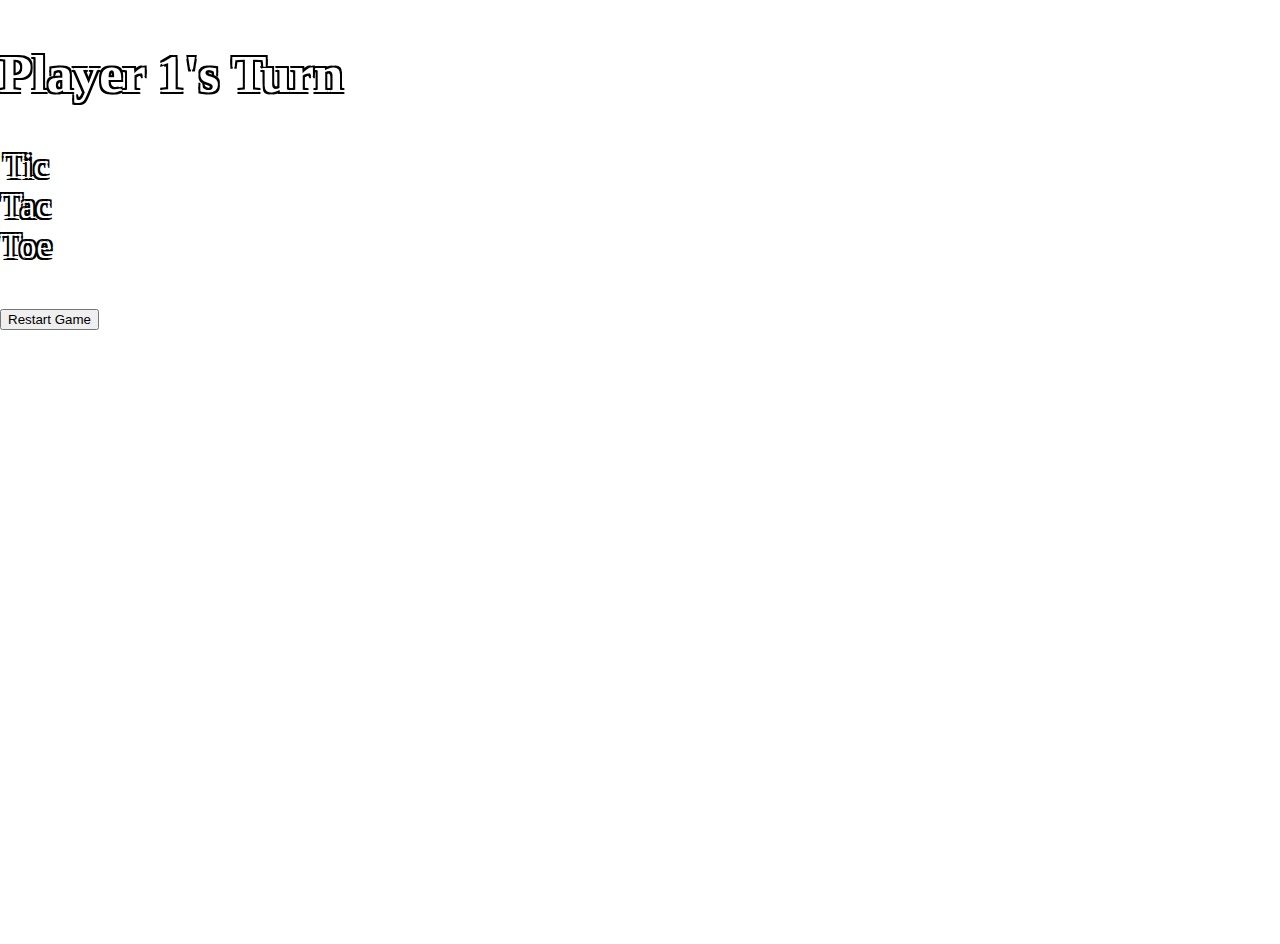
<file: connect4/index.html>
<!DOCTYPE html>
<html lang="en-US">

<head>
    <meta charset="utf-8"/>
    <link href="style.css" type="text/css" rel="stylesheet" />
    <script type="text/javascript" src="mvc.js"></script>
    <title>Tic Tac Toe</title>
</head>

<body>
    <div id="gameArea">
        <h2 id="msgArea">&nbsp;</h2>
        <table id="board"></table>
        <input type="button" onclick="window.location.reload();" value="Restart Game" />
    </div>
    
    <script>
        //Initialize on load
        window.onload = init;
        
        //Functions
        function init() {
            //Declare and initialize variables
            var row = model.rows, col = model.cols;//Number of rows and columns
            var board = "<caption>Tic Tac Toe</caption>";//String for game board
            
            //Build table 
            board +="<tbody>";//Start table body
            for(var i = 0; i < row; ++i) {//For each row in board
                board += "<tr>";//Start each row
                for(var j = 0; j < col; ++j) {//For each col in each row
                    //Construct each tiles id
                    var elemId = i.toString() + j.toString();
                    
                    //Create each game tile as td
                    board += "<td id='" + elemId + "'></td>"
                }
                board += "</tr>";//End of row
            }
            board += "</tbody>";//End table body
            
            //Set board on page
            document.getElementById("board").innerHTML = board;
            
            //Add event listeners for each game tile
            for(var i = 0; i < row; ++i) {
                for(var j = 0; j < col; ++j) {
                    //Construct each tiles id
                    var elemId = i.toString() + j.toString();
                    var elem = document.getElementById(elemId);
                    elem.addEventListener("click", function(){controller.handleClick(this)});
                }
            }
            //Set initial message
            view.setMsg("Player 1's Turn");
        }
    </script>
</body>

</html>
</file>
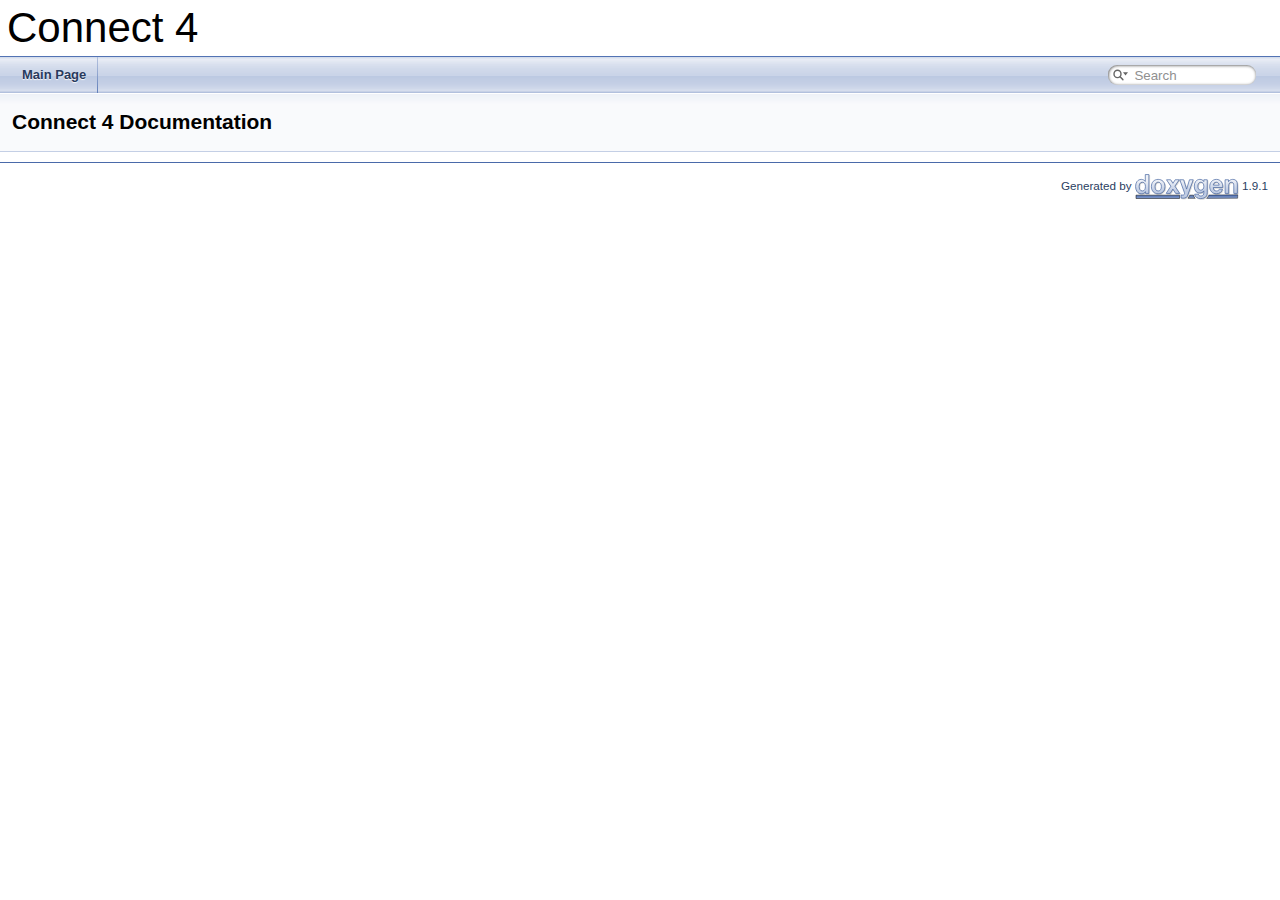
<file: connect4/doc/html/index.html>
<!DOCTYPE html PUBLIC "-//W3C//DTD XHTML 1.0 Transitional//EN" "https://www.w3.org/TR/xhtml1/DTD/xhtml1-transitional.dtd">
<html xmlns="http://www.w3.org/1999/xhtml">
<head>
<meta http-equiv="Content-Type" content="text/xhtml;charset=UTF-8"/>
<meta http-equiv="X-UA-Compatible" content="IE=9"/>
<meta name="generator" content="Doxygen 1.9.1"/>
<meta name="viewport" content="width=device-width, initial-scale=1"/>
<title>Connect 4: Main Page</title>
<link href="tabs.css" rel="stylesheet" type="text/css"/>
<script type="text/javascript" src="jquery.js"></script>
<script type="text/javascript" src="dynsections.js"></script>
<link href="search/search.css" rel="stylesheet" type="text/css"/>
<script type="text/javascript" src="search/searchdata.js"></script>
<script type="text/javascript" src="search/search.js"></script>
<link href="doxygen.css" rel="stylesheet" type="text/css" />
</head>
<body>
<div id="top"><!-- do not remove this div, it is closed by doxygen! -->
<div id="titlearea">
<table cellspacing="0" cellpadding="0">
 <tbody>
 <tr style="height: 56px;">
  <td id="projectalign" style="padding-left: 0.5em;">
   <div id="projectname">Connect 4
   </div>
  </td>
 </tr>
 </tbody>
</table>
</div>
<!-- end header part -->
<!-- Generated by Doxygen 1.9.1 -->
<script type="text/javascript">
/* @license magnet:?xt=urn:btih:cf05388f2679ee054f2beb29a391d25f4e673ac3&amp;dn=gpl-2.0.txt GPL-v2 */
var searchBox = new SearchBox("searchBox", "search",false,'Search','.html');
/* @license-end */
</script>
<script type="text/javascript" src="menudata.js"></script>
<script type="text/javascript" src="menu.js"></script>
<script type="text/javascript">
/* @license magnet:?xt=urn:btih:cf05388f2679ee054f2beb29a391d25f4e673ac3&amp;dn=gpl-2.0.txt GPL-v2 */
$(function() {
  initMenu('',true,false,'search.php','Search');
  $(document).ready(function() { init_search(); });
});
/* @license-end */</script>
<div id="main-nav"></div>
</div><!-- top -->
<!-- window showing the filter options -->
<div id="MSearchSelectWindow"
     onmouseover="return searchBox.OnSearchSelectShow()"
     onmouseout="return searchBox.OnSearchSelectHide()"
     onkeydown="return searchBox.OnSearchSelectKey(event)">
</div>

<!-- iframe showing the search results (closed by default) -->
<div id="MSearchResultsWindow">
<iframe src="javascript:void(0)" frameborder="0" 
        name="MSearchResults" id="MSearchResults">
</iframe>
</div>

<div class="header">
  <div class="headertitle">
<div class="title">Connect 4 Documentation</div>  </div>
</div><!--header-->
<div class="contents">
</div><!-- contents -->
<!-- start footer part -->
<hr class="footer"/><address class="footer"><small>
Generated by&#160;<a href="https://www.doxygen.org/index.html"><img class="footer" src="doxygen.svg" width="104" height="31" alt="doxygen"/></a> 1.9.1
</small></address>
</body>
</html>
</file>
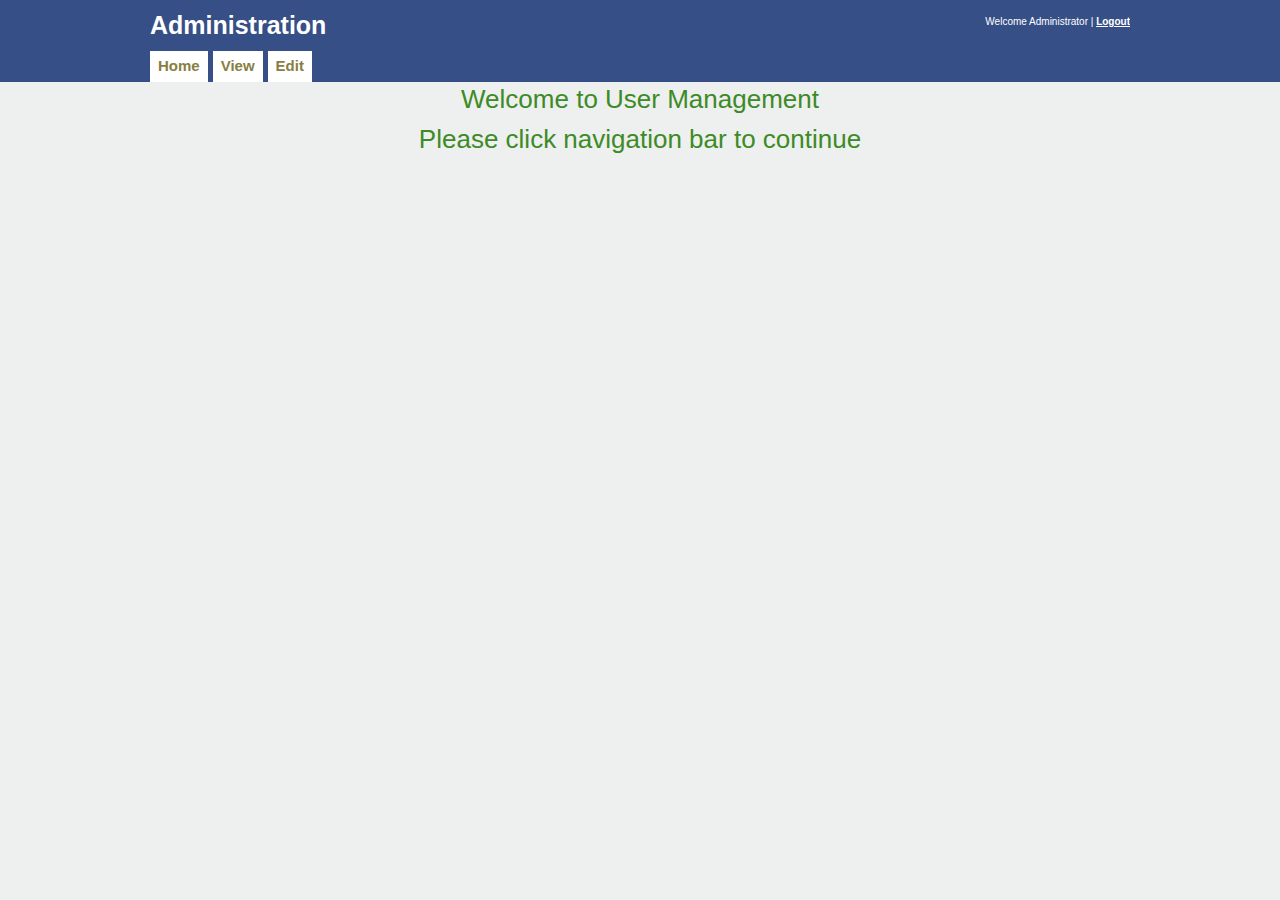
<file: connect4/admin.html>
<!DOCTYPE html>
<html>
<head>
	<meta http-equiv="Content-type" content="text/html; charset=utf-8" />
	<link rel="stylesheet" href="style2.css" type="text/css" media="all" />
</head>
<body>

	<div id="header">
		<div class="shell">
			
			<div id="head">
				<h1><a href="admin.html">Administration</a></h1>
				<div class="right">
					<p>
						Welcome Administrator |
                                                <a href="index.php"><strong> Logout</strong></a>
					</p>
				</div>
			</div>
			<div id="navigation">
				<ul>
				    <li><a href="admin.html" class="active"><span>Home</span></a></li>
                                    <li><a href="viewpage.php" class="active"><span>View</span></a></li>
                                    <li><a href="edit.php" class="active"><span>Edit</span></a></li>
				</ul>
			</div>
                    		<div class="message">
                                    <p>Welcome to User Management</p><br>
                            <p>Please click navigation bar to continue</p>
		</div>
		</div>
	</div>
</body>
</html>
</file>
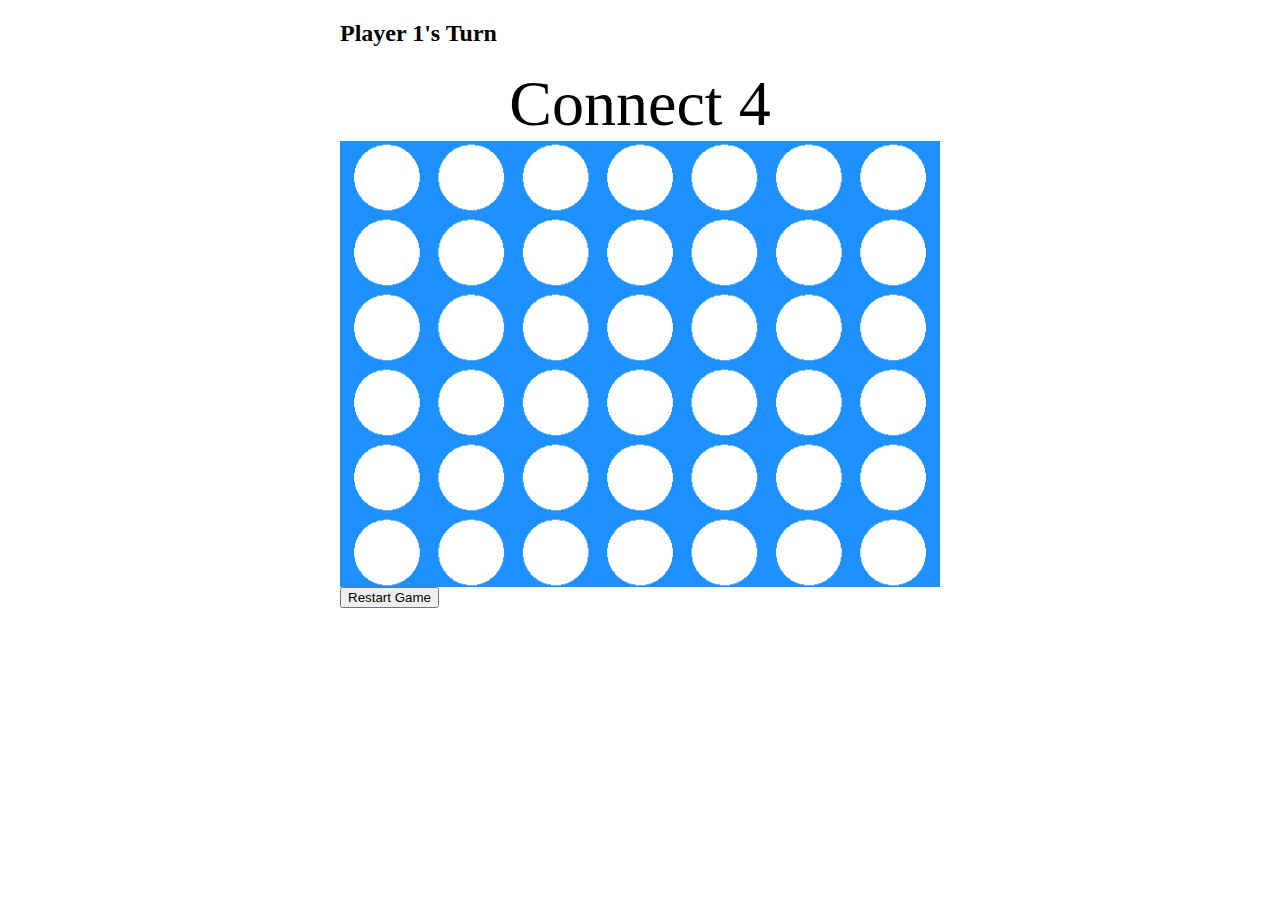
<file: connect4/game.html>
<!DOCTYPE html>
<html lang="en-US">

<head>
    <meta charset="utf-8"/>
    <link href="boardstyle.css" type="text/css" rel="stylesheet" />
    <script type="text/javascript" src="mvc.js"></script>
    <title>Tic Tac Toe</title>
</head>

<body>
    <div id="gameArea">
        <h2 id="msgArea">&nbsp;</h2>
        <table id="board"></table>
        <input type="button" onclick="window.location.reload();" value="Restart Game" />
    </div>
    
    <script>
        //Initialize on load
        window.onload = init;
        
        //Functions
        function init() {
            //Declare and initialize variables
            var row = model.rows, col = model.cols;//Number of rows and columns
            var board = "<caption>Connect 4</caption>";//String for game board
            
            //Build table 
            board +="<tbody>";//Start table body
            for(var i = 0; i < row; ++i) {//For each row in board
                board += "<tr>";//Start each row
                for(var j = 0; j < col; ++j) {//For each col in each row
                    //Construct each tiles id
                    var elemId = i.toString() + j.toString();
                    
                    //Create each game tile as td
                    board += "<td id='" + elemId + "'></td>"
                }
                board += "</tr>";//End of row
            }
            board += "</tbody>";//End table body
            
            //Set board on page
            document.getElementById("board").innerHTML = board;
            
            //Add event listeners for each game tile
            for(var i = 0; i < row; ++i) {
                for(var j = 0; j < col; ++j) {
                    //Construct each tiles id
                    var elemId = i.toString() + j.toString();
                    var elem = document.getElementById(elemId);
                    elem.addEventListener("click", function(){controller.handleClick(this)});
                }
            }
            //Set initial message
            view.setMsg("Player 1's Turn");
        }
    </script>
</body>

</html>
</file>
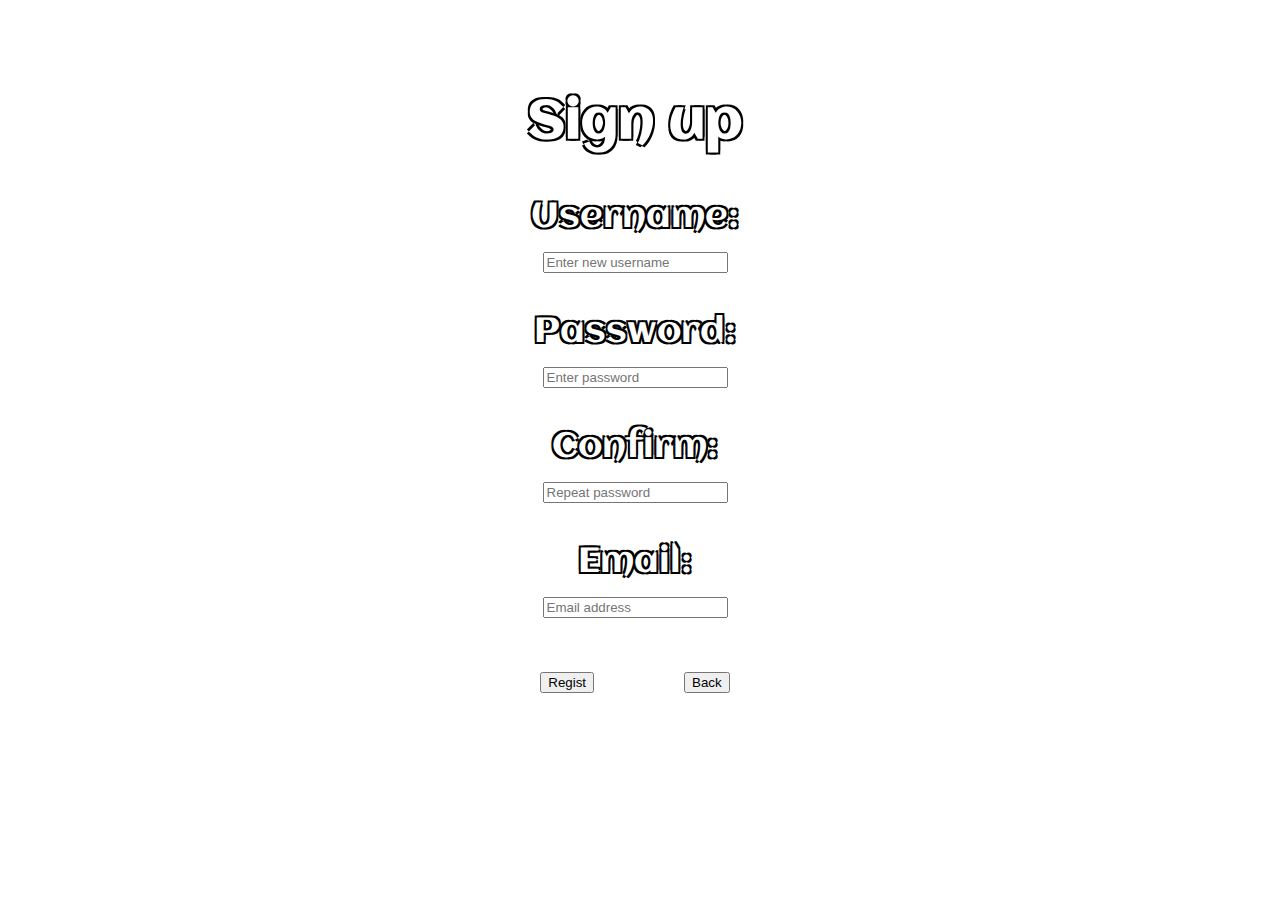
<file: connect4/regist.html>
<!DOCTYPE html>
<html lang="en">
<head>
 <meta charset="UTF-8">
 <title>Sign up</title>
 <link href='https://fonts.googleapis.com/css?family=Aclonica' rel='stylesheet'>
 <link href="style.css" rel="stylesheet">
</head>
<body>
    <form action="insert.php" method="post">
    <div class="regist">
        <div id="header">
            <h2 align="center">Sign up</h2>
        </div>
        <div id="content">
            <p align="center">Username:
                <input id="uname" type="text" name="user" placeholder="Enter new username">
            </p>
            <p align="center">Password:<br>
                <input id="upass" type="password" name="psw" placeholder="Enter password">
            </p>
            <p align="center">Confirm:<br>
                <input id="repeat" type="password" name="rep" placeholder="Repeat password">
            </p>
            <p align="center">Email:<br>
                <input id="email" type="text" name="email_address" placeholder="Email address">
            </p>
        </div>
        <input type="submit" value="Regist">&nbsp&nbsp&nbsp&nbsp&nbsp&nbsp&nbsp&nbsp
        <a href="index.php"><input type="button" class="btn btn-info" name="back" value="Back"></a>
    </div>
    </form>
</body>
</html>
</file>
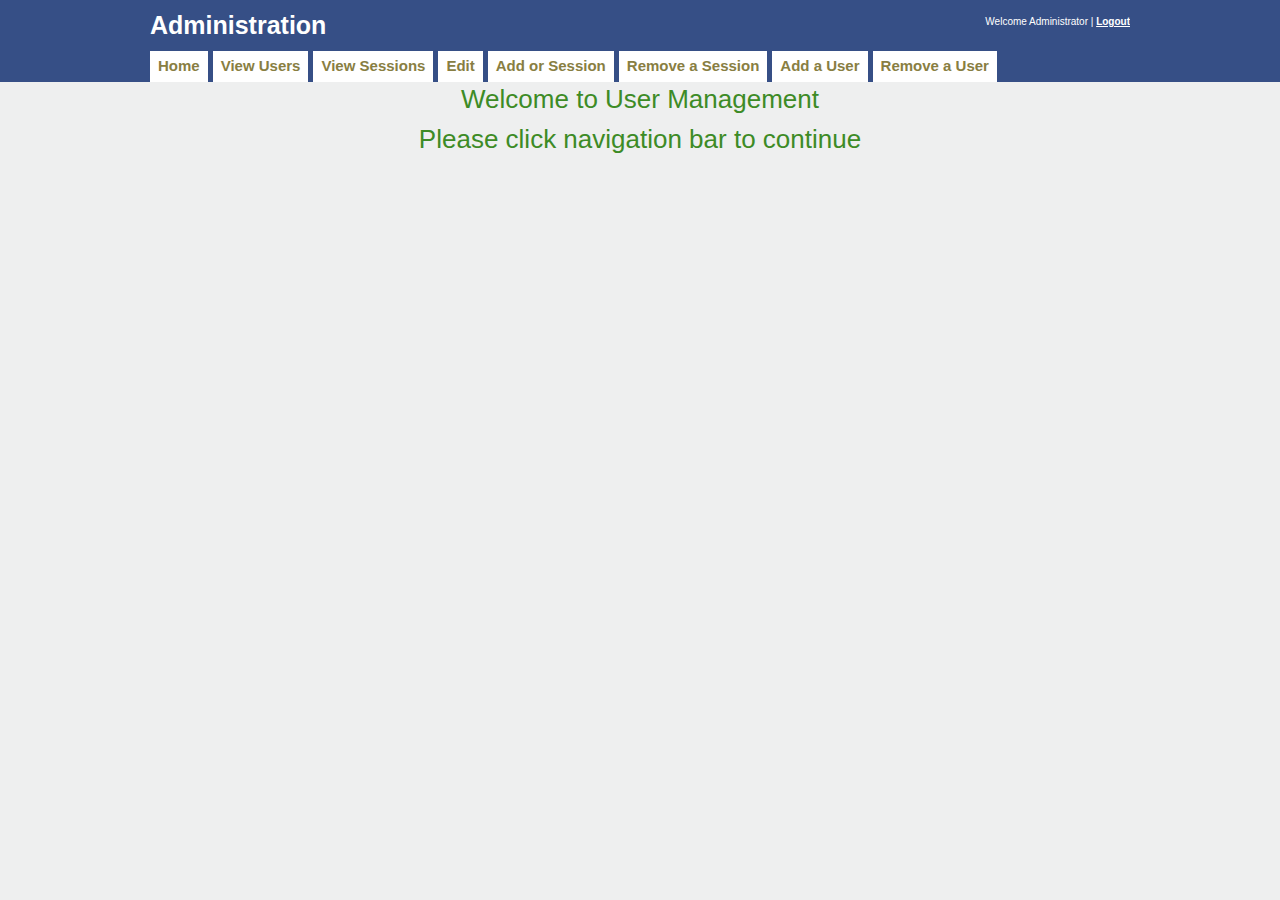
<file: TimeLogger/admin.html>
<!DOCTYPE html>
<html>
<head>
	<meta http-equiv="Content-type" content="text/html; charset=utf-8" />
	<link rel="stylesheet" href="style2.css" type="text/css" media="all" />
</head>
<body>

	<div id="header">
		<div class="shell">
			
			<div id="head">
				<h1><a href="admin.html">Administration</a></h1>
				<div class="right">
					<p>
						Welcome Administrator |
                                                <a href="index.php"><strong> Logout</strong></a>
					</p>
				</div>
			</div>
			<div id="navigation">
				<ul>
				    <li><a href="admin.html" class="active"><span>Home</span></a></li>
                                    <li><a href="viewpage.php" class="active"><span>View Users</span></a></li>
				    <li><a href="viewsessions.php" class="active"><span>View Sessions</span></a></li>
                                    <li><a href="edit.php" class="active"><span>Edit</span></a></li>
				    <li><a href="addsession.php" class="active"><span>Add or Session</span></a></li>
				    <li><a href="removesession.php" class="active"><span>Remove a Session</span></a></li>
				    <li><a href="adduser.php" class="active"><span>Add a User</span></a></li>
				    <li><a href="removeuser.php" class="active"><span>Remove a User</span></a></li>
				</ul>
			</div>
                    		<div class="message">
                                    <p>Welcome to User Management</p><br>
                            <p>Please click navigation bar to continue</p>
		</div>
		</div>
	</div>
</body>
</html>
</file>
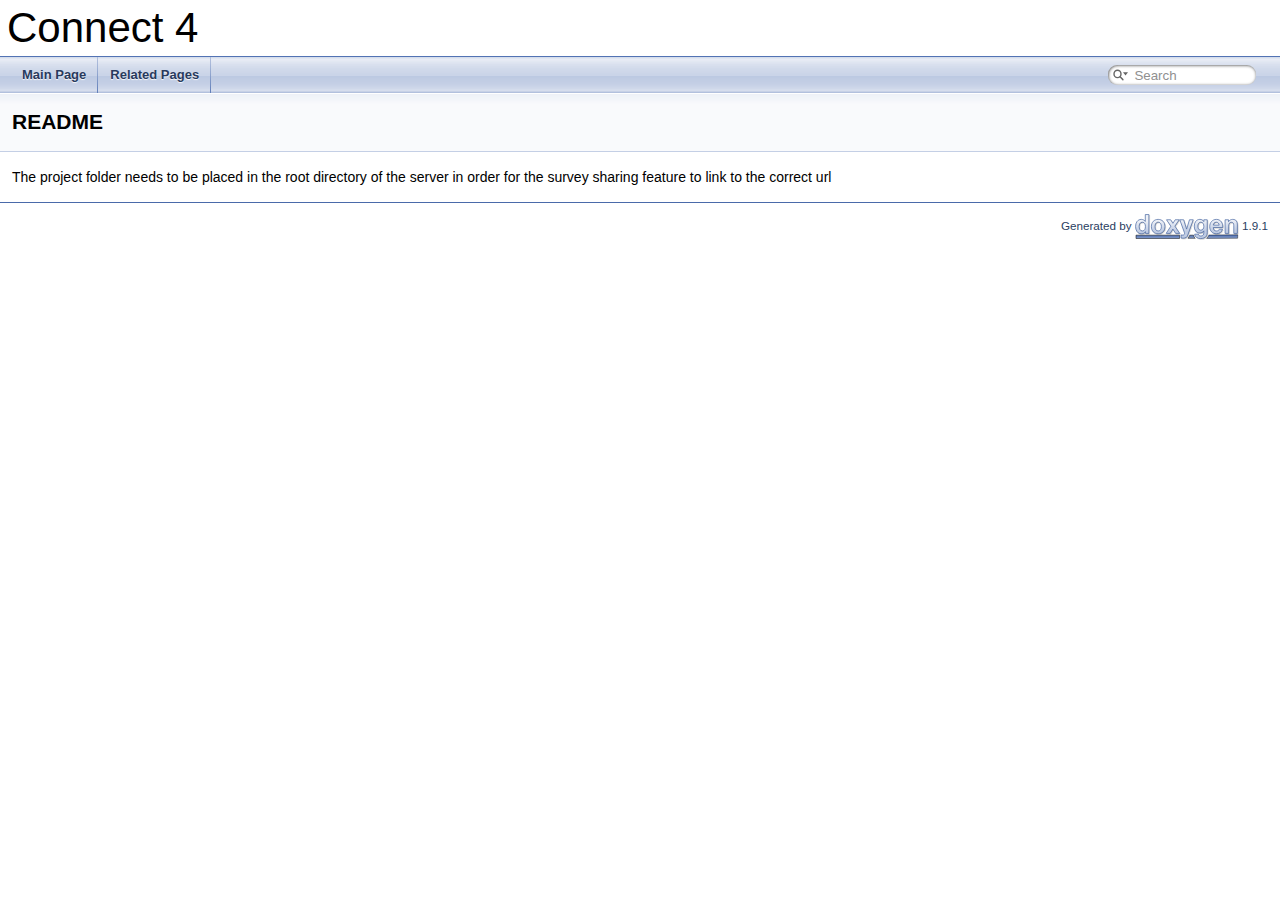
<file: SurveyEngine/doc/html/md__r_e_a_d_m_e.html>
<!DOCTYPE html PUBLIC "-//W3C//DTD XHTML 1.0 Transitional//EN" "https://www.w3.org/TR/xhtml1/DTD/xhtml1-transitional.dtd">
<html xmlns="http://www.w3.org/1999/xhtml">
<head>
<meta http-equiv="Content-Type" content="text/xhtml;charset=UTF-8"/>
<meta http-equiv="X-UA-Compatible" content="IE=9"/>
<meta name="generator" content="Doxygen 1.9.1"/>
<meta name="viewport" content="width=device-width, initial-scale=1"/>
<title>Connect 4: README</title>
<link href="tabs.css" rel="stylesheet" type="text/css"/>
<script type="text/javascript" src="jquery.js"></script>
<script type="text/javascript" src="dynsections.js"></script>
<link href="search/search.css" rel="stylesheet" type="text/css"/>
<script type="text/javascript" src="search/searchdata.js"></script>
<script type="text/javascript" src="search/search.js"></script>
<link href="doxygen.css" rel="stylesheet" type="text/css" />
</head>
<body>
<div id="top"><!-- do not remove this div, it is closed by doxygen! -->
<div id="titlearea">
<table cellspacing="0" cellpadding="0">
 <tbody>
 <tr style="height: 56px;">
  <td id="projectalign" style="padding-left: 0.5em;">
   <div id="projectname">Connect 4
   </div>
  </td>
 </tr>
 </tbody>
</table>
</div>
<!-- end header part -->
<!-- Generated by Doxygen 1.9.1 -->
<script type="text/javascript">
/* @license magnet:?xt=urn:btih:cf05388f2679ee054f2beb29a391d25f4e673ac3&amp;dn=gpl-2.0.txt GPL-v2 */
var searchBox = new SearchBox("searchBox", "search",false,'Search','.html');
/* @license-end */
</script>
<script type="text/javascript" src="menudata.js"></script>
<script type="text/javascript" src="menu.js"></script>
<script type="text/javascript">
/* @license magnet:?xt=urn:btih:cf05388f2679ee054f2beb29a391d25f4e673ac3&amp;dn=gpl-2.0.txt GPL-v2 */
$(function() {
  initMenu('',true,false,'search.php','Search');
  $(document).ready(function() { init_search(); });
});
/* @license-end */</script>
<div id="main-nav"></div>
<!-- window showing the filter options -->
<div id="MSearchSelectWindow"
     onmouseover="return searchBox.OnSearchSelectShow()"
     onmouseout="return searchBox.OnSearchSelectHide()"
     onkeydown="return searchBox.OnSearchSelectKey(event)">
</div>

<!-- iframe showing the search results (closed by default) -->
<div id="MSearchResultsWindow">
<iframe src="javascript:void(0)" frameborder="0" 
        name="MSearchResults" id="MSearchResults">
</iframe>
</div>

</div><!-- top -->
<div class="PageDoc"><div class="header">
  <div class="headertitle">
<div class="title">README </div>  </div>
</div><!--header-->
<div class="contents">
<div class="textblock"><p>The project folder needs to be placed in the root directory of the server in order for the survey sharing feature to link to the correct url </p>
</div></div><!-- contents -->
</div><!-- PageDoc -->
<!-- start footer part -->
<hr class="footer"/><address class="footer"><small>
Generated by&#160;<a href="https://www.doxygen.org/index.html"><img class="footer" src="doxygen.svg" width="104" height="31" alt="doxygen"/></a> 1.9.1
</small></address>
</body>
</html>
</file>
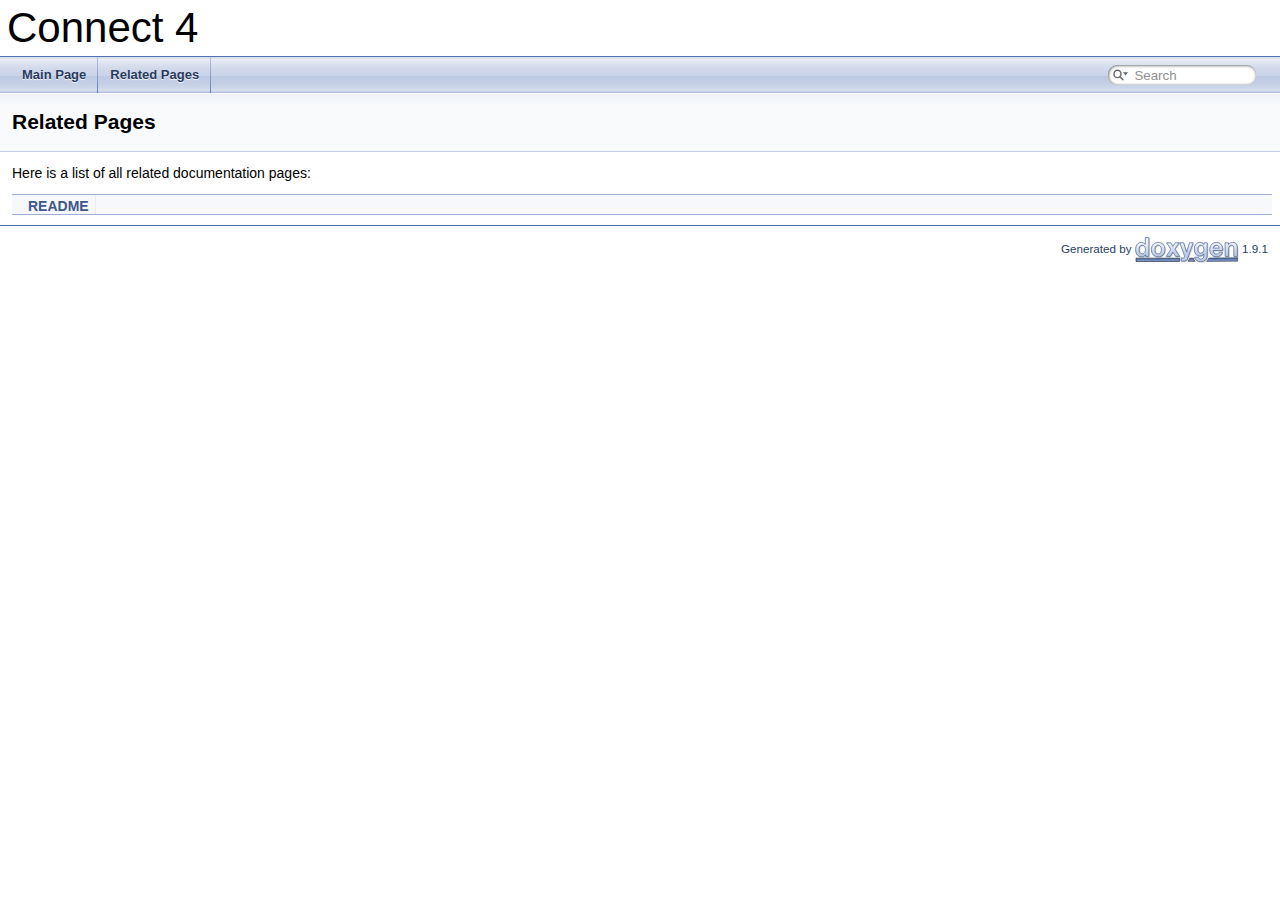
<file: SurveyEngine/doc/html/pages.html>
<!DOCTYPE html PUBLIC "-//W3C//DTD XHTML 1.0 Transitional//EN" "https://www.w3.org/TR/xhtml1/DTD/xhtml1-transitional.dtd">
<html xmlns="http://www.w3.org/1999/xhtml">
<head>
<meta http-equiv="Content-Type" content="text/xhtml;charset=UTF-8"/>
<meta http-equiv="X-UA-Compatible" content="IE=9"/>
<meta name="generator" content="Doxygen 1.9.1"/>
<meta name="viewport" content="width=device-width, initial-scale=1"/>
<title>Connect 4: Related Pages</title>
<link href="tabs.css" rel="stylesheet" type="text/css"/>
<script type="text/javascript" src="jquery.js"></script>
<script type="text/javascript" src="dynsections.js"></script>
<link href="search/search.css" rel="stylesheet" type="text/css"/>
<script type="text/javascript" src="search/searchdata.js"></script>
<script type="text/javascript" src="search/search.js"></script>
<link href="doxygen.css" rel="stylesheet" type="text/css" />
</head>
<body>
<div id="top"><!-- do not remove this div, it is closed by doxygen! -->
<div id="titlearea">
<table cellspacing="0" cellpadding="0">
 <tbody>
 <tr style="height: 56px;">
  <td id="projectalign" style="padding-left: 0.5em;">
   <div id="projectname">Connect 4
   </div>
  </td>
 </tr>
 </tbody>
</table>
</div>
<!-- end header part -->
<!-- Generated by Doxygen 1.9.1 -->
<script type="text/javascript">
/* @license magnet:?xt=urn:btih:cf05388f2679ee054f2beb29a391d25f4e673ac3&amp;dn=gpl-2.0.txt GPL-v2 */
var searchBox = new SearchBox("searchBox", "search",false,'Search','.html');
/* @license-end */
</script>
<script type="text/javascript" src="menudata.js"></script>
<script type="text/javascript" src="menu.js"></script>
<script type="text/javascript">
/* @license magnet:?xt=urn:btih:cf05388f2679ee054f2beb29a391d25f4e673ac3&amp;dn=gpl-2.0.txt GPL-v2 */
$(function() {
  initMenu('',true,false,'search.php','Search');
  $(document).ready(function() { init_search(); });
});
/* @license-end */</script>
<div id="main-nav"></div>
</div><!-- top -->
<!-- window showing the filter options -->
<div id="MSearchSelectWindow"
     onmouseover="return searchBox.OnSearchSelectShow()"
     onmouseout="return searchBox.OnSearchSelectHide()"
     onkeydown="return searchBox.OnSearchSelectKey(event)">
</div>

<!-- iframe showing the search results (closed by default) -->
<div id="MSearchResultsWindow">
<iframe src="javascript:void(0)" frameborder="0" 
        name="MSearchResults" id="MSearchResults">
</iframe>
</div>

<div class="header">
  <div class="headertitle">
<div class="title">Related Pages</div>  </div>
</div><!--header-->
<div class="contents">
<div class="textblock">Here is a list of all related documentation pages:</div><div class="directory">
<table class="directory">
<tr id="row_0_" class="even"><td class="entry"><span style="width:16px;display:inline-block;">&#160;</span><a class="el" href="md__r_e_a_d_m_e.html" target="_self">README</a></td><td class="desc"></td></tr>
</table>
</div><!-- directory -->
</div><!-- contents -->
<!-- start footer part -->
<hr class="footer"/><address class="footer"><small>
Generated by&#160;<a href="https://www.doxygen.org/index.html"><img class="footer" src="doxygen.svg" width="104" height="31" alt="doxygen"/></a> 1.9.1
</small></address>
</body>
</html>
</file>
<file: connect4/style.css>
*{
    box-sizing: border-box;
}
body{
    font-family: 'Aclonica';
    font-size: 35px;
    color: white;
    text-shadow: 2px 2px 0 #000,-2px -2px 0 #000,-2px 2px 0 #000,2px -2px 0 #000;
    background-image: url("https://store-images.s-microsoft.com/image/apps.41929.13682804428841430.68f0af32-8ea6-49bc-b838-d812036d39e9.80b85532-1417-4579-9726-abd1699a6297?mode=scale&q=90&h=1080&w=1920");
    background-size: cover;
    background-position: center center;
    min-height: 100vh;
    margin: 0;
}
.box{
    width: 390px;
    height: 390px;
    border: solid 0px #ddd;
    position: absolute;
    left: 50%;
    top: 50%;
    margin-left: -200px;
    margin-top: -400px;
    text-align: center;
}
.input_box{
    width:350px;
    padding-bottom: 15px;
    margin: 0 auto;
    overflow: hidden;
}
.regist{
    width: 390px;
    height: 390px;
    border: solid 0px #ddd;
    position: absolute;
    left: 50%;
    top: 50%;
    margin-left: -200px;
    margin-top: -400px;
    text-align: center;
}
</file>
<file: connect4/doc/html/tabs.css>
.sm{position:relative;z-index:9999}.sm,.sm ul,.sm li{display:block;list-style:none;margin:0;padding:0;line-height:normal;direction:ltr;text-align:left;-webkit-tap-highlight-color:rgba(0,0,0,0)}.sm-rtl,.sm-rtl ul,.sm-rtl li{direction:rtl;text-align:right}.sm>li>h1,.sm>li>h2,.sm>li>h3,.sm>li>h4,.sm>li>h5,.sm>li>h6{margin:0;padding:0}.sm ul{display:none}.sm li,.sm a{position:relative}.sm a{display:block}.sm a.disabled{cursor:not-allowed}.sm:after{content:"\00a0";display:block;height:0;font:0/0 serif;clear:both;visibility:hidden;overflow:hidden}.sm,.sm *,.sm *:before,.sm *:after{-moz-box-sizing:border-box;-webkit-box-sizing:border-box;box-sizing:border-box}.sm-dox{background-image:url("tab_b.png")}.sm-dox a,.sm-dox a:focus,.sm-dox a:hover,.sm-dox a:active{padding:0 12px;padding-right:43px;font-family:"Lucida Grande","Geneva","Helvetica",Arial,sans-serif;font-size:13px;font-weight:bold;line-height:36px;text-decoration:none;text-shadow:0 1px 1px rgba(255,255,255,0.9);color:#283a5d;outline:0}.sm-dox a:hover{background-image:url("tab_a.png");background-repeat:repeat-x;color:white;text-shadow:0 1px 1px black}.sm-dox a.current{color:#d23600}.sm-dox a.disabled{color:#bbb}.sm-dox a span.sub-arrow{position:absolute;top:50%;margin-top:-14px;left:auto;right:3px;width:28px;height:28px;overflow:hidden;font:bold 12px/28px monospace!important;text-align:center;text-shadow:none;background:rgba(255,255,255,0.5);-moz-border-radius:5px;-webkit-border-radius:5px;border-radius:5px}.sm-dox a.highlighted span.sub-arrow:before{display:block;content:'-'}.sm-dox>li:first-child>a,.sm-dox>li:first-child>:not(ul) a{-moz-border-radius:5px 5px 0 0;-webkit-border-radius:5px;border-radius:5px 5px 0 0}.sm-dox>li:last-child>a,.sm-dox>li:last-child>*:not(ul) a,.sm-dox>li:last-child>ul,.sm-dox>li:last-child>ul>li:last-child>a,.sm-dox>li:last-child>ul>li:last-child>*:not(ul) a,.sm-dox>li:last-child>ul>li:last-child>ul,.sm-dox>li:last-child>ul>li:last-child>ul>li:last-child>a,.sm-dox>li:last-child>ul>li:last-child>ul>li:last-child>*:not(ul) a,.sm-dox>li:last-child>ul>li:last-child>ul>li:last-child>ul,.sm-dox>li:last-child>ul>li:last-child>ul>li:last-child>ul>li:last-child>a,.sm-dox>li:last-child>ul>li:last-child>ul>li:last-child>ul>li:last-child>*:not(ul) a,.sm-dox>li:last-child>ul>li:last-child>ul>li:last-child>ul>li:last-child>ul,.sm-dox>li:last-child>ul>li:last-child>ul>li:last-child>ul>li:last-child>ul>li:last-child>a,.sm-dox>li:last-child>ul>li:last-child>ul>li:last-child>ul>li:last-child>ul>li:last-child>*:not(ul) a,.sm-dox>li:last-child>ul>li:last-child>ul>li:last-child>ul>li:last-child>ul>li:last-child>ul{-moz-border-radius:0 0 5px 5px;-webkit-border-radius:0;border-radius:0 0 5px 5px}.sm-dox>li:last-child>a.highlighted,.sm-dox>li:last-child>*:not(ul) a.highlighted,.sm-dox>li:last-child>ul>li:last-child>a.highlighted,.sm-dox>li:last-child>ul>li:last-child>*:not(ul) a.highlighted,.sm-dox>li:last-child>ul>li:last-child>ul>li:last-child>a.highlighted,.sm-dox>li:last-child>ul>li:last-child>ul>li:last-child>*:not(ul) a.highlighted,.sm-dox>li:last-child>ul>li:last-child>ul>li:last-child>ul>li:last-child>a.highlighted,.sm-dox>li:last-child>ul>li:last-child>ul>li:last-child>ul>li:last-child>*:not(ul) a.highlighted,.sm-dox>li:last-child>ul>li:last-child>ul>li:last-child>ul>li:last-child>ul>li:last-child>a.highlighted,.sm-dox>li:last-child>ul>li:last-child>ul>li:last-child>ul>li:last-child>ul>li:last-child>*:not(ul) a.highlighted{-moz-border-radius:0;-webkit-border-radius:0;border-radius:0}.sm-dox ul{background:rgba(162,162,162,0.1)}.sm-dox ul a,.sm-dox ul a:focus,.sm-dox ul a:hover,.sm-dox ul a:active{font-size:12px;border-left:8px solid transparent;line-height:36px;text-shadow:none;background-color:white;background-image:none}.sm-dox ul a:hover{background-image:url("tab_a.png");background-repeat:repeat-x;color:white;text-shadow:0 1px 1px black}.sm-dox ul ul a,.sm-dox ul ul a:hover,.sm-dox ul ul a:focus,.sm-dox ul ul a:active{border-left:16px solid transparent}.sm-dox ul ul ul a,.sm-dox ul ul ul a:hover,.sm-dox ul ul ul a:focus,.sm-dox ul ul ul a:active{border-left:24px solid transparent}.sm-dox ul ul ul ul a,.sm-dox ul ul ul ul a:hover,.sm-dox ul ul ul ul a:focus,.sm-dox ul ul ul ul a:active{border-left:32px solid transparent}.sm-dox ul ul ul ul ul a,.sm-dox ul ul ul ul ul a:hover,.sm-dox ul ul ul ul ul a:focus,.sm-dox ul ul ul ul ul a:active{border-left:40px solid transparent}@media(min-width:768px){.sm-dox ul{position:absolute;width:12em}.sm-dox li{float:left}.sm-dox.sm-rtl li{float:right}.sm-dox ul li,.sm-dox.sm-rtl ul li,.sm-dox.sm-vertical li{float:none}.sm-dox a{white-space:nowrap}.sm-dox ul a,.sm-dox.sm-vertical a{white-space:normal}.sm-dox .sm-nowrap>li>a,.sm-dox .sm-nowrap>li>:not(ul) a{white-space:nowrap}.sm-dox{padding:0 10px;background-image:url("tab_b.png");line-height:36px}.sm-dox a span.sub-arrow{top:50%;margin-top:-2px;right:12px;width:0;height:0;border-width:4px;border-style:solid dashed dashed dashed;border-color:#283a5d transparent transparent transparent;background:transparent;-moz-border-radius:0;-webkit-border-radius:0;border-radius:0}.sm-dox a,.sm-dox a:focus,.sm-dox a:active,.sm-dox a:hover,.sm-dox a.highlighted{padding:0 12px;background-image:url("tab_s.png");background-repeat:no-repeat;background-position:right;-moz-border-radius:0!important;-webkit-border-radius:0;border-radius:0!important}.sm-dox a:hover{background-image:url("tab_a.png");background-repeat:repeat-x;color:white;text-shadow:0 1px 1px black}.sm-dox a:hover span.sub-arrow{border-color:white transparent transparent transparent}.sm-dox a.has-submenu{padding-right:24px}.sm-dox li{border-top:0}.sm-dox>li>ul:before,.sm-dox>li>ul:after{content:'';position:absolute;top:-18px;left:30px;width:0;height:0;overflow:hidden;border-width:9px;border-style:dashed dashed solid dashed;border-color:transparent transparent #bbb transparent}.sm-dox>li>ul:after{top:-16px;left:31px;border-width:8px;border-color:transparent transparent #fff transparent}.sm-dox ul{border:1px solid #bbb;padding:5px 0;background:#fff;-moz-border-radius:5px!important;-webkit-border-radius:5px;border-radius:5px!important;-moz-box-shadow:0 5px 9px rgba(0,0,0,0.2);-webkit-box-shadow:0 5px 9px rgba(0,0,0,0.2);box-shadow:0 5px 9px rgba(0,0,0,0.2)}.sm-dox ul a span.sub-arrow{right:8px;top:50%;margin-top:-5px;border-width:5px;border-color:transparent transparent transparent #555;border-style:dashed dashed dashed solid}.sm-dox ul a,.sm-dox ul a:hover,.sm-dox ul a:focus,.sm-dox ul a:active,.sm-dox ul a.highlighted{color:#555;background-image:none;border:0!important;color:#555;background-image:none}.sm-dox ul a:hover{background-image:url("tab_a.png");background-repeat:repeat-x;color:white;text-shadow:0 1px 1px black}.sm-dox ul a:hover span.sub-arrow{border-color:transparent transparent transparent white}.sm-dox span.scroll-up,.sm-dox span.scroll-down{position:absolute;display:none;visibility:hidden;overflow:hidden;background:#fff;height:36px}.sm-dox span.scroll-up:hover,.sm-dox span.scroll-down:hover{background:#eee}.sm-dox span.scroll-up:hover span.scroll-up-arrow,.sm-dox span.scroll-up:hover span.scroll-down-arrow{border-color:transparent transparent #d23600 transparent}.sm-dox span.scroll-down:hover span.scroll-down-arrow{border-color:#d23600 transparent transparent transparent}.sm-dox span.scroll-up-arrow,.sm-dox span.scroll-down-arrow{position:absolute;top:0;left:50%;margin-left:-6px;width:0;height:0;overflow:hidden;border-width:6px;border-style:dashed dashed solid dashed;border-color:transparent transparent #555 transparent}.sm-dox span.scroll-down-arrow{top:8px;border-style:solid dashed dashed dashed;border-color:#555 transparent transparent transparent}.sm-dox.sm-rtl a.has-submenu{padding-right:12px;padding-left:24px}.sm-dox.sm-rtl a span.sub-arrow{right:auto;left:12px}.sm-dox.sm-rtl.sm-vertical a.has-submenu{padding:10px 20px}.sm-dox.sm-rtl.sm-vertical a span.sub-arrow{right:auto;left:8px;border-style:dashed solid dashed dashed;border-color:transparent #555 transparent transparent}.sm-dox.sm-rtl>li>ul:before{left:auto;right:30px}.sm-dox.sm-rtl>li>ul:after{left:auto;right:31px}.sm-dox.sm-rtl ul a.has-submenu{padding:10px 20px!important}.sm-dox.sm-rtl ul a span.sub-arrow{right:auto;left:8px;border-style:dashed solid dashed dashed;border-color:transparent #555 transparent transparent}.sm-dox.sm-vertical{padding:10px 0;-moz-border-radius:5px;-webkit-border-radius:5px;border-radius:5px}.sm-dox.sm-vertical a{padding:10px 20px}.sm-dox.sm-vertical a:hover,.sm-dox.sm-vertical a:focus,.sm-dox.sm-vertical a:active,.sm-dox.sm-vertical a.highlighted{background:#fff}.sm-dox.sm-vertical a.disabled{background-image:url("tab_b.png")}.sm-dox.sm-vertical a span.sub-arrow{right:8px;top:50%;margin-top:-5px;border-width:5px;border-style:dashed dashed dashed solid;border-color:transparent transparent transparent #555}.sm-dox.sm-vertical>li>ul:before,.sm-dox.sm-vertical>li>ul:after{display:none}.sm-dox.sm-vertical ul a{padding:10px 20px}.sm-dox.sm-vertical ul a:hover,.sm-dox.sm-vertical ul a:focus,.sm-dox.sm-vertical ul a:active,.sm-dox.sm-vertical ul a.highlighted{background:#eee}.sm-dox.sm-vertical ul a.disabled{background:#fff}}
</file>
<file: connect4/doc/html/search/search.css>
/*---------------- Search Box */

#MSearchBox {
    white-space : nowrap;
    background: white;
    border-radius: 0.65em;
    box-shadow: inset 0.5px 0.5px 3px 0px #555;
    z-index: 102;
}

#MSearchBox .left {
    display: inline-block;
    vertical-align: middle;
    height: 1.4em;
}

#MSearchSelect {
    display: inline-block;
    vertical-align: middle;
    height: 1.4em;
    padding: 0 0 0 0.3em;
    margin: 0;
}

#MSearchField {
    display: inline-block;
    vertical-align: middle;
    width: 7.5em;
    height: 1.1em;
    margin: 0 0.15em;
    padding: 0;
    line-height: 1em;
    border:none;
    color: #909090;
    outline: none;
    font-family: Arial, Verdana, sans-serif;
    -webkit-border-radius: 0px;
    border-radius: 0px;
    background: none;
}


#MSearchBox .right {
    display: inline-block;
    vertical-align: middle;
    width: 1.4em;
    height: 1.4em;
}

#MSearchClose {
    display: none;
    font-size: inherit;
    background : none;
    border: none;
    margin: 0;
    padding: 0;
    outline: none;

}

#MSearchCloseImg {
    height: 1.4em;
    padding: 0.3em;
    margin: 0;
}

.MSearchBoxActive #MSearchField {
    color: #000000;
}

#main-menu > li:last-child {
    /* This <li> object is the parent of the search bar */
    display: flex;
    justify-content: center;
    align-items: center;
    height: 36px;
    margin-right: 1em;
}

/*---------------- Search filter selection */

#MSearchSelectWindow {
    display: none;
    position: absolute;
    left: 0; top: 0;
    border: 1px solid #90A5CE;
    background-color: #F9FAFC;
    z-index: 10001;
    padding-top: 4px;
    padding-bottom: 4px;
    -moz-border-radius: 4px;
    -webkit-border-top-left-radius: 4px;
    -webkit-border-top-right-radius: 4px;
    -webkit-border-bottom-left-radius: 4px;
    -webkit-border-bottom-right-radius: 4px;
    -webkit-box-shadow: 5px 5px 5px rgba(0, 0, 0, 0.15);
}

.SelectItem {
    font: 8pt Arial, Verdana, sans-serif;
    padding-left:  2px;
    padding-right: 12px;
    border: 0px;
}

span.SelectionMark {
    margin-right: 4px;
    font-family: monospace;
    outline-style: none;
    text-decoration: none;
}

a.SelectItem {
    display: block;
    outline-style: none;
    color: #000000; 
    text-decoration: none;
    padding-left:   6px;
    padding-right: 12px;
}

a.SelectItem:focus,
a.SelectItem:active {
    color: #000000; 
    outline-style: none;
    text-decoration: none;
}

a.SelectItem:hover {
    color: #FFFFFF;
    background-color: #3D578C;
    outline-style: none;
    text-decoration: none;
    cursor: pointer;
    display: block;
}

/*---------------- Search results window */

iframe#MSearchResults {
    width: 60ex;
    height: 15em;
}

#MSearchResultsWindow {
    display: none;
    position: absolute;
    left: 0; top: 0;
    border: 1px solid #000;
    background-color: #EEF1F7;
    z-index:10000;
}

/* ----------------------------------- */


#SRIndex {
    clear:both; 
    padding-bottom: 15px;
}

.SREntry {
    font-size: 10pt;
    padding-left: 1ex;
}

.SRPage .SREntry {
    font-size: 8pt;
    padding: 1px 5px;
}

body.SRPage {
    margin: 5px 2px;
}

.SRChildren {
    padding-left: 3ex; padding-bottom: .5em 
}

.SRPage .SRChildren {
    display: none;
}

.SRSymbol {
    font-weight: bold; 
    color: #425E97;
    font-family: Arial, Verdana, sans-serif;
    text-decoration: none;
    outline: none;
}

a.SRScope {
    display: block;
    color: #425E97; 
    font-family: Arial, Verdana, sans-serif;
    text-decoration: none;
    outline: none;
}

a.SRSymbol:focus, a.SRSymbol:active,
a.SRScope:focus, a.SRScope:active {
    text-decoration: underline;
}

span.SRScope {
    padding-left: 4px;
    font-family: Arial, Verdana, sans-serif;
}

.SRPage .SRStatus {
    padding: 2px 5px;
    font-size: 8pt;
    font-style: italic;
    font-family: Arial, Verdana, sans-serif;
}

.SRResult {
    display: none;
}

div.searchresults {
    margin-left: 10px;
    margin-right: 10px;
}

/*---------------- External search page results */

.searchresult {
    background-color: #F0F3F8;
}

.pages b {
   color: white;
   padding: 5px 5px 3px 5px;
   background-image: url("../tab_a.png");
   background-repeat: repeat-x;
   text-shadow: 0 1px 1px #000000;
}

.pages {
    line-height: 17px;
    margin-left: 4px;
    text-decoration: none;
}

.hl {
    font-weight: bold;
}

#searchresults {
    margin-bottom: 20px;
}

.searchpages {
    margin-top: 10px;
}
</file>
<file: connect4/doc/html/doxygen.css>
/* The standard CSS for doxygen 1.9.1 */

body, table, div, p, dl {
	font: 400 14px/22px Roboto,sans-serif;
}

p.reference, p.definition {
	font: 400 14px/22px Roboto,sans-serif;
}

/* @group Heading Levels */

h1.groupheader {
	font-size: 150%;
}

.title {
	font: 400 14px/28px Roboto,sans-serif;
	font-size: 150%;
	font-weight: bold;
	margin: 10px 2px;
}

h2.groupheader {
	border-bottom: 1px solid #879ECB;
	color: #354C7B;
	font-size: 150%;
	font-weight: normal;
	margin-top: 1.75em;
	padding-top: 8px;
	padding-bottom: 4px;
	width: 100%;
}

h3.groupheader {
	font-size: 100%;
}

h1, h2, h3, h4, h5, h6 {
	-webkit-transition: text-shadow 0.5s linear;
	-moz-transition: text-shadow 0.5s linear;
	-ms-transition: text-shadow 0.5s linear;
	-o-transition: text-shadow 0.5s linear;
	transition: text-shadow 0.5s linear;
	margin-right: 15px;
}

h1.glow, h2.glow, h3.glow, h4.glow, h5.glow, h6.glow {
	text-shadow: 0 0 15px cyan;
}

dt {
	font-weight: bold;
}

ul.multicol {
	-moz-column-gap: 1em;
	-webkit-column-gap: 1em;
	column-gap: 1em;
	-moz-column-count: 3;
	-webkit-column-count: 3;
	column-count: 3;
}

p.startli, p.startdd {
	margin-top: 2px;
}

th p.starttd, th p.intertd, th p.endtd {
        font-size: 100%;
        font-weight: 700;
}

p.starttd {
	margin-top: 0px;
}

p.endli {
	margin-bottom: 0px;
}

p.enddd {
	margin-bottom: 4px;
}

p.endtd {
	margin-bottom: 2px;
}

p.interli {
}

p.interdd {
}

p.intertd {
}

/* @end */

caption {
	font-weight: bold;
}

span.legend {
	font-size: 70%;
	text-align: center;
}

h3.version {
	font-size: 90%;
	text-align: center;
}

div.navtab {
	border-right: 1px solid #A3B4D7;
	padding-right: 15px;
	text-align: right;
	line-height: 110%;
}

div.navtab table {
	border-spacing: 0;
}

td.navtab {
	padding-right: 6px;
	padding-left: 6px;
}
td.navtabHL {
	background-image: url('tab_a.png');
	background-repeat:repeat-x;
	padding-right: 6px;
	padding-left: 6px;
}

td.navtabHL a, td.navtabHL a:visited {
	color: #fff;
	text-shadow: 0px 1px 1px rgba(0, 0, 0, 1.0);
}

a.navtab {
	font-weight: bold;
}

div.qindex{
	text-align: center;
	width: 100%;
	line-height: 140%;
	font-size: 130%;
	color: #A0A0A0;
}

dt.alphachar{
	font-size: 180%;
	font-weight: bold;
}

.alphachar a{
	color: black;
}

.alphachar a:hover, .alphachar a:visited{
	text-decoration: none;
}

.classindex dl {
	padding: 25px;
	column-count:1
}

.classindex dd {
	display:inline-block;
	margin-left: 50px;
	width: 90%;
	line-height: 1.15em;
}

.classindex dl.odd {
	background-color: #F8F9FC;
}

@media(min-width: 1120px) {
	.classindex dl {
		column-count:2
	}
}

@media(min-width: 1320px) {
	.classindex dl {
		column-count:3
	}
}


/* @group Link Styling */

a {
	color: #3D578C;
	font-weight: normal;
	text-decoration: none;
}

.contents a:visited {
	color: #4665A2;
}

a:hover {
	text-decoration: underline;
}

.contents a.qindexHL:visited {
        color: #FFFFFF;
}

a.el {
	font-weight: bold;
}

a.elRef {
}

a.code, a.code:visited, a.line, a.line:visited {
	color: #4665A2; 
}

a.codeRef, a.codeRef:visited, a.lineRef, a.lineRef:visited {
	color: #4665A2; 
}

/* @end */

dl.el {
	margin-left: -1cm;
}

ul {
  overflow: hidden; /*Fixed: list item bullets overlap floating elements*/
}

#side-nav ul {
  overflow: visible; /* reset ul rule for scroll bar in GENERATE_TREEVIEW window */
}

#main-nav ul {
  overflow: visible; /* reset ul rule for the navigation bar drop down lists */
}

.fragment {
  text-align: left;
  direction: ltr;
  overflow-x: auto; /*Fixed: fragment lines overlap floating elements*/
  overflow-y: hidden;
}

pre.fragment {
        border: 1px solid #C4CFE5;
        background-color: #FBFCFD;
        padding: 4px 6px;
        margin: 4px 8px 4px 2px;
        overflow: auto;
        word-wrap: break-word;
        font-size:  9pt;
        line-height: 125%;
        font-family: monospace, fixed;
        font-size: 105%;
}

div.fragment {
  padding: 0 0 1px 0; /*Fixed: last line underline overlap border*/
  margin: 4px 8px 4px 2px;
	background-color: #FBFCFD;
	border: 1px solid #C4CFE5;
}

div.line {
	font-family: monospace, fixed;
        font-size: 13px;
	min-height: 13px;
	line-height: 1.0;
	text-wrap: unrestricted;
	white-space: -moz-pre-wrap; /* Moz */
	white-space: -pre-wrap;     /* Opera 4-6 */
	white-space: -o-pre-wrap;   /* Opera 7 */
	white-space: pre-wrap;      /* CSS3  */
	word-wrap: break-word;      /* IE 5.5+ */
	text-indent: -53px;
	padding-left: 53px;
	padding-bottom: 0px;
	margin: 0px;
	-webkit-transition-property: background-color, box-shadow;
	-webkit-transition-duration: 0.5s;
	-moz-transition-property: background-color, box-shadow;
	-moz-transition-duration: 0.5s;
	-ms-transition-property: background-color, box-shadow;
	-ms-transition-duration: 0.5s;
	-o-transition-property: background-color, box-shadow;
	-o-transition-duration: 0.5s;
	transition-property: background-color, box-shadow;
	transition-duration: 0.5s;
}

div.line:after {
    content:"\000A";
    white-space: pre;
}

div.line.glow {
	background-color: cyan;
	box-shadow: 0 0 10px cyan;
}


span.lineno {
	padding-right: 4px;
	text-align: right;
	border-right: 2px solid #0F0;
	background-color: #E8E8E8;
        white-space: pre;
}
span.lineno a {
	background-color: #D8D8D8;
}

span.lineno a:hover {
	background-color: #C8C8C8;
}

.lineno {
	-webkit-touch-callout: none;
	-webkit-user-select: none;
	-khtml-user-select: none;
	-moz-user-select: none;
	-ms-user-select: none;
	user-select: none;
}

div.ah, span.ah {
	background-color: black;
	font-weight: bold;
	color: #FFFFFF;
	margin-bottom: 3px;
	margin-top: 3px;
	padding: 0.2em;
	border: solid thin #333;
	border-radius: 0.5em;
	-webkit-border-radius: .5em;
	-moz-border-radius: .5em;
	box-shadow: 2px 2px 3px #999;
	-webkit-box-shadow: 2px 2px 3px #999;
	-moz-box-shadow: rgba(0, 0, 0, 0.15) 2px 2px 2px;
	background-image: -webkit-gradient(linear, left top, left bottom, from(#eee), to(#000),color-stop(0.3, #444));
	background-image: -moz-linear-gradient(center top, #eee 0%, #444 40%, #000 110%);
}

div.classindex ul {
        list-style: none;
        padding-left: 0;
}

div.classindex span.ai {
        display: inline-block;
}

div.groupHeader {
	margin-left: 16px;
	margin-top: 12px;
	font-weight: bold;
}

div.groupText {
	margin-left: 16px;
	font-style: italic;
}

body {
	background-color: white;
	color: black;
        margin: 0;
}

div.contents {
	margin-top: 10px;
	margin-left: 12px;
	margin-right: 8px;
}

td.indexkey {
	background-color: #EBEFF6;
	font-weight: bold;
	border: 1px solid #C4CFE5;
	margin: 2px 0px 2px 0;
	padding: 2px 10px;
        white-space: nowrap;
        vertical-align: top;
}

td.indexvalue {
	background-color: #EBEFF6;
	border: 1px solid #C4CFE5;
	padding: 2px 10px;
	margin: 2px 0px;
}

tr.memlist {
	background-color: #EEF1F7;
}

p.formulaDsp {
	text-align: center;
}

img.formulaDsp {
	
}

img.formulaInl, img.inline {
	vertical-align: middle;
}

div.center {
	text-align: center;
        margin-top: 0px;
        margin-bottom: 0px;
        padding: 0px;
}

div.center img {
	border: 0px;
}

address.footer {
	text-align: right;
	padding-right: 12px;
}

img.footer {
	border: 0px;
	vertical-align: middle;
}

/* @group Code Colorization */

span.keyword {
	color: #008000
}

span.keywordtype {
	color: #604020
}

span.keywordflow {
	color: #e08000
}

span.comment {
	color: #800000
}

span.preprocessor {
	color: #806020
}

span.stringliteral {
	color: #002080
}

span.charliteral {
	color: #008080
}

span.vhdldigit { 
	color: #ff00ff 
}

span.vhdlchar { 
	color: #000000 
}

span.vhdlkeyword { 
	color: #700070 
}

span.vhdllogic { 
	color: #ff0000 
}

blockquote {
        background-color: #F7F8FB;
        border-left: 2px solid #9CAFD4;
        margin: 0 24px 0 4px;
        padding: 0 12px 0 16px;
}

blockquote.DocNodeRTL {
   border-left: 0;
   border-right: 2px solid #9CAFD4;
   margin: 0 4px 0 24px;
   padding: 0 16px 0 12px;
}

/* @end */

/*
.search {
	color: #003399;
	font-weight: bold;
}

form.search {
	margin-bottom: 0px;
	margin-top: 0px;
}

input.search {
	font-size: 75%;
	color: #000080;
	font-weight: normal;
	background-color: #e8eef2;
}
*/

td.tiny {
	font-size: 75%;
}

.dirtab {
	padding: 4px;
	border-collapse: collapse;
	border: 1px solid #A3B4D7;
}

th.dirtab {
	background: #EBEFF6;
	font-weight: bold;
}

hr {
	height: 0px;
	border: none;
	border-top: 1px solid #4A6AAA;
}

hr.footer {
	height: 1px;
}

/* @group Member Descriptions */

table.memberdecls {
	border-spacing: 0px;
	padding: 0px;
}

.memberdecls td, .fieldtable tr {
	-webkit-transition-property: background-color, box-shadow;
	-webkit-transition-duration: 0.5s;
	-moz-transition-property: background-color, box-shadow;
	-moz-transition-duration: 0.5s;
	-ms-transition-property: background-color, box-shadow;
	-ms-transition-duration: 0.5s;
	-o-transition-property: background-color, box-shadow;
	-o-transition-duration: 0.5s;
	transition-property: background-color, box-shadow;
	transition-duration: 0.5s;
}

.memberdecls td.glow, .fieldtable tr.glow {
	background-color: cyan;
	box-shadow: 0 0 15px cyan;
}

.mdescLeft, .mdescRight,
.memItemLeft, .memItemRight,
.memTemplItemLeft, .memTemplItemRight, .memTemplParams {
	background-color: #F9FAFC;
	border: none;
	margin: 4px;
	padding: 1px 0 0 8px;
}

.mdescLeft, .mdescRight {
	padding: 0px 8px 4px 8px;
	color: #555;
}

.memSeparator {
        border-bottom: 1px solid #DEE4F0;
        line-height: 1px;
        margin: 0px;
        padding: 0px;
}

.memItemLeft, .memTemplItemLeft {
        white-space: nowrap;
}

.memItemRight, .memTemplItemRight {
	width: 100%;
}

.memTemplParams {
	color: #4665A2;
        white-space: nowrap;
	font-size: 80%;
}

/* @end */

/* @group Member Details */

/* Styles for detailed member documentation */

.memtitle {
	padding: 8px;
	border-top: 1px solid #A8B8D9;
	border-left: 1px solid #A8B8D9;
	border-right: 1px solid #A8B8D9;
	border-top-right-radius: 4px;
	border-top-left-radius: 4px;
	margin-bottom: -1px;
	background-image: url('nav_f.png');
	background-repeat: repeat-x;
	background-color: #E2E8F2;
	line-height: 1.25;
	font-weight: 300;
	float:left;
}

.permalink
{
        font-size: 65%;
        display: inline-block;
        vertical-align: middle;
}

.memtemplate {
	font-size: 80%;
	color: #4665A2;
	font-weight: normal;
	margin-left: 9px;
}

.memnav {
	background-color: #EBEFF6;
	border: 1px solid #A3B4D7;
	text-align: center;
	margin: 2px;
	margin-right: 15px;
	padding: 2px;
}

.mempage {
	width: 100%;
}

.memitem {
	padding: 0;
	margin-bottom: 10px;
	margin-right: 5px;
        -webkit-transition: box-shadow 0.5s linear;
        -moz-transition: box-shadow 0.5s linear;
        -ms-transition: box-shadow 0.5s linear;
        -o-transition: box-shadow 0.5s linear;
        transition: box-shadow 0.5s linear;
        display: table !important;
        width: 100%;
}

.memitem.glow {
         box-shadow: 0 0 15px cyan;
}

.memname {
        font-weight: 400;
        margin-left: 6px;
}

.memname td {
	vertical-align: bottom;
}

.memproto, dl.reflist dt {
        border-top: 1px solid #A8B8D9;
        border-left: 1px solid #A8B8D9;
        border-right: 1px solid #A8B8D9;
        padding: 6px 0px 6px 0px;
        color: #253555;
        font-weight: bold;
        text-shadow: 0px 1px 1px rgba(255, 255, 255, 0.9);
        background-color: #DFE5F1;
        /* opera specific markup */
        box-shadow: 5px 5px 5px rgba(0, 0, 0, 0.15);
        border-top-right-radius: 4px;
        /* firefox specific markup */
        -moz-box-shadow: rgba(0, 0, 0, 0.15) 5px 5px 5px;
        -moz-border-radius-topright: 4px;
        /* webkit specific markup */
        -webkit-box-shadow: 5px 5px 5px rgba(0, 0, 0, 0.15);
        -webkit-border-top-right-radius: 4px;

}

.overload {
        font-family: "courier new",courier,monospace;
	font-size: 65%;
}

.memdoc, dl.reflist dd {
        border-bottom: 1px solid #A8B8D9;      
        border-left: 1px solid #A8B8D9;      
        border-right: 1px solid #A8B8D9; 
        padding: 6px 10px 2px 10px;
        background-color: #FBFCFD;
        border-top-width: 0;
        background-image:url('nav_g.png');
        background-repeat:repeat-x;
        background-color: #FFFFFF;
        /* opera specific markup */
        border-bottom-left-radius: 4px;
        border-bottom-right-radius: 4px;
        box-shadow: 5px 5px 5px rgba(0, 0, 0, 0.15);
        /* firefox specific markup */
        -moz-border-radius-bottomleft: 4px;
        -moz-border-radius-bottomright: 4px;
        -moz-box-shadow: rgba(0, 0, 0, 0.15) 5px 5px 5px;
        /* webkit specific markup */
        -webkit-border-bottom-left-radius: 4px;
        -webkit-border-bottom-right-radius: 4px;
        -webkit-box-shadow: 5px 5px 5px rgba(0, 0, 0, 0.15);
}

dl.reflist dt {
        padding: 5px;
}

dl.reflist dd {
        margin: 0px 0px 10px 0px;
        padding: 5px;
}

.paramkey {
	text-align: right;
}

.paramtype {
	white-space: nowrap;
}

.paramname {
	color: #602020;
	white-space: nowrap;
}
.paramname em {
	font-style: normal;
}
.paramname code {
        line-height: 14px;
}

.params, .retval, .exception, .tparams {
        margin-left: 0px;
        padding-left: 0px;
}       

.params .paramname, .retval .paramname, .tparams .paramname, .exception .paramname {
        font-weight: bold;
        vertical-align: top;
}
        
.params .paramtype, .tparams .paramtype {
        font-style: italic;
        vertical-align: top;
}       
        
.params .paramdir, .tparams .paramdir {
        font-family: "courier new",courier,monospace;
        vertical-align: top;
}

table.mlabels {
	border-spacing: 0px;
}

td.mlabels-left {
	width: 100%;
	padding: 0px;
}

td.mlabels-right {
	vertical-align: bottom;
	padding: 0px;
	white-space: nowrap;
}

span.mlabels {
        margin-left: 8px;
}

span.mlabel {
        background-color: #728DC1;
        border-top:1px solid #5373B4;
        border-left:1px solid #5373B4;
        border-right:1px solid #C4CFE5;
        border-bottom:1px solid #C4CFE5;
	text-shadow: none;
	color: white;
	margin-right: 4px;
	padding: 2px 3px;
	border-radius: 3px;
	font-size: 7pt;
	white-space: nowrap;
	vertical-align: middle;
}



/* @end */

/* these are for tree view inside a (index) page */

div.directory {
        margin: 10px 0px;
        border-top: 1px solid #9CAFD4;
        border-bottom: 1px solid #9CAFD4;
        width: 100%;
}

.directory table {
        border-collapse:collapse;
}

.directory td {
        margin: 0px;
        padding: 0px;
	vertical-align: top;
}

.directory td.entry {
        white-space: nowrap;
        padding-right: 6px;
	padding-top: 3px;
}

.directory td.entry a {
        outline:none;
}

.directory td.entry a img {
        border: none;
}

.directory td.desc {
        width: 100%;
        padding-left: 6px;
	padding-right: 6px;
	padding-top: 3px;
	border-left: 1px solid rgba(0,0,0,0.05);
}

.directory tr.even {
	padding-left: 6px;
	background-color: #F7F8FB;
}

.directory img {
	vertical-align: -30%;
}

.directory .levels {
        white-space: nowrap;
        width: 100%;
        text-align: right;
        font-size: 9pt;
}

.directory .levels span {
        cursor: pointer;
        padding-left: 2px;
        padding-right: 2px;
	color: #3D578C;
}

.arrow {
    color: #9CAFD4;
    -webkit-user-select: none;
    -khtml-user-select: none;
    -moz-user-select: none;
    -ms-user-select: none;
    user-select: none;
    cursor: pointer;
    font-size: 80%;
    display: inline-block;
    width: 16px;
    height: 22px;
}

.icon {
    font-family: Arial, Helvetica;
    font-weight: bold;
    font-size: 12px;
    height: 14px;
    width: 16px;
    display: inline-block;
    background-color: #728DC1;
    color: white;
    text-align: center;
    border-radius: 4px;
    margin-left: 2px;
    margin-right: 2px;
}

.icona {
    width: 24px;
    height: 22px;
    display: inline-block;
}

.iconfopen {
    width: 24px;
    height: 18px;
    margin-bottom: 4px;
    background-image:url('folderopen.png');
    background-position: 0px -4px;
    background-repeat: repeat-y;
    vertical-align:top;
    display: inline-block;
}

.iconfclosed {
    width: 24px;
    height: 18px;
    margin-bottom: 4px;
    background-image:url('folderclosed.png');
    background-position: 0px -4px;
    background-repeat: repeat-y;
    vertical-align:top;
    display: inline-block;
}

.icondoc {
    width: 24px;
    height: 18px;
    margin-bottom: 4px;
    background-image:url('doc.png');
    background-position: 0px -4px;
    background-repeat: repeat-y;
    vertical-align:top;
    display: inline-block;
}

table.directory {
    font: 400 14px Roboto,sans-serif;
}

/* @end */

div.dynheader {
        margin-top: 8px;
	-webkit-touch-callout: none;
	-webkit-user-select: none;
	-khtml-user-select: none;
	-moz-user-select: none;
	-ms-user-select: none;
	user-select: none;
}

address {
	font-style: normal;
	color: #2A3D61;
}

table.doxtable caption {
	caption-side: top;
}

table.doxtable {
	border-collapse:collapse;
        margin-top: 4px;
        margin-bottom: 4px;
}

table.doxtable td, table.doxtable th {
	border: 1px solid #2D4068;
	padding: 3px 7px 2px;
}

table.doxtable th {
	background-color: #374F7F;
	color: #FFFFFF;
	font-size: 110%;
	padding-bottom: 4px;
	padding-top: 5px;
}

table.fieldtable {
        /*width: 100%;*/
        margin-bottom: 10px;
        border: 1px solid #A8B8D9;
        border-spacing: 0px;
        -moz-border-radius: 4px;
        -webkit-border-radius: 4px;
        border-radius: 4px;
        -moz-box-shadow: rgba(0, 0, 0, 0.15) 2px 2px 2px;
        -webkit-box-shadow: 2px 2px 2px rgba(0, 0, 0, 0.15);
        box-shadow: 2px 2px 2px rgba(0, 0, 0, 0.15);
}

.fieldtable td, .fieldtable th {
        padding: 3px 7px 2px;
}

.fieldtable td.fieldtype, .fieldtable td.fieldname {
        white-space: nowrap;
        border-right: 1px solid #A8B8D9;
        border-bottom: 1px solid #A8B8D9;
        vertical-align: top;
}

.fieldtable td.fieldname {
        padding-top: 3px;
}

.fieldtable td.fielddoc {
        border-bottom: 1px solid #A8B8D9;
        /*width: 100%;*/
}

.fieldtable td.fielddoc p:first-child {
        margin-top: 0px;
}       
        
.fieldtable td.fielddoc p:last-child {
        margin-bottom: 2px;
}

.fieldtable tr:last-child td {
        border-bottom: none;
}

.fieldtable th {
        background-image:url('nav_f.png');
        background-repeat:repeat-x;
        background-color: #E2E8F2;
        font-size: 90%;
        color: #253555;
        padding-bottom: 4px;
        padding-top: 5px;
        text-align:left;
        font-weight: 400;
        -moz-border-radius-topleft: 4px;
        -moz-border-radius-topright: 4px;
        -webkit-border-top-left-radius: 4px;
        -webkit-border-top-right-radius: 4px;
        border-top-left-radius: 4px;
        border-top-right-radius: 4px;
        border-bottom: 1px solid #A8B8D9;
}


.tabsearch {
	top: 0px;
	left: 10px;
	height: 36px;
	background-image: url('tab_b.png');
	z-index: 101;
	overflow: hidden;
	font-size: 13px;
}

.navpath ul
{
	font-size: 11px;
	background-image:url('tab_b.png');
	background-repeat:repeat-x;
	background-position: 0 -5px;
	height:30px;
	line-height:30px;
	color:#8AA0CC;
	border:solid 1px #C2CDE4;
	overflow:hidden;
	margin:0px;
	padding:0px;
}

.navpath li
{
	list-style-type:none;
	float:left;
	padding-left:10px;
	padding-right:15px;
	background-image:url('bc_s.png');
	background-repeat:no-repeat;
	background-position:right;
	color:#364D7C;
}

.navpath li.navelem a
{
	height:32px;
	display:block;
	text-decoration: none;
	outline: none;
	color: #283A5D;
	font-family: 'Lucida Grande',Geneva,Helvetica,Arial,sans-serif;
	text-shadow: 0px 1px 1px rgba(255, 255, 255, 0.9);
	text-decoration: none;        
}

.navpath li.navelem a:hover
{
	color:#6884BD;
}

.navpath li.footer
{
        list-style-type:none;
        float:right;
        padding-left:10px;
        padding-right:15px;
        background-image:none;
        background-repeat:no-repeat;
        background-position:right;
        color:#364D7C;
        font-size: 8pt;
}


div.summary
{
	float: right;
	font-size: 8pt;
	padding-right: 5px;
	width: 50%;
	text-align: right;
}       

div.summary a
{
	white-space: nowrap;
}

table.classindex
{
        margin: 10px;
        white-space: nowrap;
        margin-left: 3%;
        margin-right: 3%;
        width: 94%;
        border: 0;
        border-spacing: 0; 
        padding: 0;
}

div.ingroups
{
	font-size: 8pt;
	width: 50%;
	text-align: left;
}

div.ingroups a
{
	white-space: nowrap;
}

div.header
{
        background-image:url('nav_h.png');
        background-repeat:repeat-x;
	background-color: #F9FAFC;
	margin:  0px;
	border-bottom: 1px solid #C4CFE5;
}

div.headertitle
{
	padding: 5px 5px 5px 10px;
}

.PageDocRTL-title div.headertitle {
  text-align: right;
  direction: rtl;
}

dl {
        padding: 0 0 0 0;
}

/* dl.note, dl.warning, dl.attention, dl.pre, dl.post, dl.invariant, dl.deprecated, dl.todo, dl.test, dl.bug, dl.examples */
dl.section {
	margin-left: 0px;
	padding-left: 0px;
}

dl.section.DocNodeRTL {
  margin-right: 0px;
  padding-right: 0px;
}

dl.note {
  margin-left: -7px;
  padding-left: 3px;
  border-left: 4px solid;
  border-color: #D0C000;
}

dl.note.DocNodeRTL {
  margin-left: 0;
  padding-left: 0;
  border-left: 0;
  margin-right: -7px;
  padding-right: 3px;
  border-right: 4px solid;
  border-color: #D0C000;
}

dl.warning, dl.attention {
  margin-left: -7px;
  padding-left: 3px;
  border-left: 4px solid;
  border-color: #FF0000;
}

dl.warning.DocNodeRTL, dl.attention.DocNodeRTL {
  margin-left: 0;
  padding-left: 0;
  border-left: 0;
  margin-right: -7px;
  padding-right: 3px;
  border-right: 4px solid;
  border-color: #FF0000;
}

dl.pre, dl.post, dl.invariant {
  margin-left: -7px;
  padding-left: 3px;
  border-left: 4px solid;
  border-color: #00D000;
}

dl.pre.DocNodeRTL, dl.post.DocNodeRTL, dl.invariant.DocNodeRTL {
  margin-left: 0;
  padding-left: 0;
  border-left: 0;
  margin-right: -7px;
  padding-right: 3px;
  border-right: 4px solid;
  border-color: #00D000;
}

dl.deprecated {
  margin-left: -7px;
  padding-left: 3px;
  border-left: 4px solid;
  border-color: #505050;
}

dl.deprecated.DocNodeRTL {
  margin-left: 0;
  padding-left: 0;
  border-left: 0;
  margin-right: -7px;
  padding-right: 3px;
  border-right: 4px solid;
  border-color: #505050;
}

dl.todo {
  margin-left: -7px;
  padding-left: 3px;
  border-left: 4px solid;
  border-color: #00C0E0;
}

dl.todo.DocNodeRTL {
  margin-left: 0;
  padding-left: 0;
  border-left: 0;
  margin-right: -7px;
  padding-right: 3px;
  border-right: 4px solid;
  border-color: #00C0E0;
}

dl.test {
  margin-left: -7px;
  padding-left: 3px;
  border-left: 4px solid;
  border-color: #3030E0;
}

dl.test.DocNodeRTL {
  margin-left: 0;
  padding-left: 0;
  border-left: 0;
  margin-right: -7px;
  padding-right: 3px;
  border-right: 4px solid;
  border-color: #3030E0;
}

dl.bug {
  margin-left: -7px;
  padding-left: 3px;
  border-left: 4px solid;
  border-color: #C08050;
}

dl.bug.DocNodeRTL {
  margin-left: 0;
  padding-left: 0;
  border-left: 0;
  margin-right: -7px;
  padding-right: 3px;
  border-right: 4px solid;
  border-color: #C08050;
}

dl.section dd {
	margin-bottom: 6px;
}


#projectlogo
{
	text-align: center;
	vertical-align: bottom;
	border-collapse: separate;
}
 
#projectlogo img
{ 
	border: 0px none;
}
 
#projectalign
{
        vertical-align: middle;
}

#projectname
{
	font: 300% Tahoma, Arial,sans-serif;
	margin: 0px;
	padding: 2px 0px;
}
    
#projectbrief
{
	font: 120% Tahoma, Arial,sans-serif;
	margin: 0px;
	padding: 0px;
}

#projectnumber
{
	font: 50% Tahoma, Arial,sans-serif;
	margin: 0px;
	padding: 0px;
}

#titlearea
{
	padding: 0px;
	margin: 0px;
	width: 100%;
	border-bottom: 1px solid #5373B4;
}

.image
{
        text-align: center;
}

.dotgraph
{
        text-align: center;
}

.mscgraph
{
        text-align: center;
}

.plantumlgraph
{
        text-align: center;
}

.diagraph
{
        text-align: center;
}

.caption
{
	font-weight: bold;
}

div.zoom
{
	border: 1px solid #90A5CE;
}

dl.citelist {
        margin-bottom:50px;
}

dl.citelist dt {
        color:#334975;
        float:left;
        font-weight:bold;
        margin-right:10px;
        padding:5px;
        text-align:right;
        width:52px;
}

dl.citelist dd {
        margin:2px 0 2px 72px;
        padding:5px 0;
}

div.toc {
        padding: 14px 25px;
        background-color: #F4F6FA;
        border: 1px solid #D8DFEE;
        border-radius: 7px 7px 7px 7px;
        float: right;
        height: auto;
        margin: 0 8px 10px 10px;
        width: 200px;
}

.PageDocRTL-title div.toc {
  float: left !important;
  text-align: right;
}

div.toc li {
        background: url("bdwn.png") no-repeat scroll 0 5px transparent;
        font: 10px/1.2 Verdana,DejaVu Sans,Geneva,sans-serif;
        margin-top: 5px;
        padding-left: 10px;
        padding-top: 2px;
}

.PageDocRTL-title div.toc li {
  background-position-x: right !important;
  padding-left: 0 !important;
  padding-right: 10px;
}

div.toc h3 {
        font: bold 12px/1.2 Arial,FreeSans,sans-serif;
	color: #4665A2;
        border-bottom: 0 none;
        margin: 0;
}

div.toc ul {
        list-style: none outside none;
        border: medium none;
        padding: 0px;
}       

div.toc li.level1 {
        margin-left: 0px;
}

div.toc li.level2 {
        margin-left: 15px;
}

div.toc li.level3 {
        margin-left: 30px;
}

div.toc li.level4 {
        margin-left: 45px;
}

span.emoji {
        /* font family used at the site: https://unicode.org/emoji/charts/full-emoji-list.html
         * font-family: "Noto Color Emoji", "Apple Color Emoji", "Segoe UI Emoji", Times, Symbola, Aegyptus, Code2000, Code2001, Code2002, Musica, serif, LastResort;
         */
}

.PageDocRTL-title div.toc li.level1 {
  margin-left: 0 !important;
  margin-right: 0;
}

.PageDocRTL-title div.toc li.level2 {
  margin-left: 0 !important;
  margin-right: 15px;
}

.PageDocRTL-title div.toc li.level3 {
  margin-left: 0 !important;
  margin-right: 30px;
}

.PageDocRTL-title div.toc li.level4 {
  margin-left: 0 !important;
  margin-right: 45px;
}

.inherit_header {
        font-weight: bold;
        color: gray;
        cursor: pointer;
	-webkit-touch-callout: none;
	-webkit-user-select: none;
	-khtml-user-select: none;
	-moz-user-select: none;
	-ms-user-select: none;
	user-select: none;
}

.inherit_header td {
        padding: 6px 0px 2px 5px;
}

.inherit {
        display: none;
}

tr.heading h2 {
        margin-top: 12px;
        margin-bottom: 4px;
}

/* tooltip related style info */

.ttc {
        position: absolute;
        display: none;
}

#powerTip {
	cursor: default;
	white-space: nowrap;
	background-color: white;
	border: 1px solid gray;
	border-radius: 4px 4px 4px 4px;
	box-shadow: 1px 1px 7px gray;
	display: none;
	font-size: smaller;
	max-width: 80%;
	opacity: 0.9;
	padding: 1ex 1em 1em;
	position: absolute;
	z-index: 2147483647;
}

#powerTip div.ttdoc {
        color: grey;
	font-style: italic;
}

#powerTip div.ttname a {
        font-weight: bold;
}

#powerTip div.ttname {
        font-weight: bold;
}

#powerTip div.ttdeci {
        color: #006318;
}

#powerTip div {
        margin: 0px;
        padding: 0px;
        font: 12px/16px Roboto,sans-serif;
}

#powerTip:before, #powerTip:after {
	content: "";
	position: absolute;
	margin: 0px;
}

#powerTip.n:after,  #powerTip.n:before,
#powerTip.s:after,  #powerTip.s:before,
#powerTip.w:after,  #powerTip.w:before,
#powerTip.e:after,  #powerTip.e:before,
#powerTip.ne:after, #powerTip.ne:before,
#powerTip.se:after, #powerTip.se:before,
#powerTip.nw:after, #powerTip.nw:before,
#powerTip.sw:after, #powerTip.sw:before {
	border: solid transparent;
	content: " ";
	height: 0;
	width: 0;
	position: absolute;
}

#powerTip.n:after,  #powerTip.s:after,
#powerTip.w:after,  #powerTip.e:after,
#powerTip.nw:after, #powerTip.ne:after,
#powerTip.sw:after, #powerTip.se:after {
	border-color: rgba(255, 255, 255, 0);
}

#powerTip.n:before,  #powerTip.s:before,
#powerTip.w:before,  #powerTip.e:before,
#powerTip.nw:before, #powerTip.ne:before,
#powerTip.sw:before, #powerTip.se:before {
	border-color: rgba(128, 128, 128, 0);
}

#powerTip.n:after,  #powerTip.n:before,
#powerTip.ne:after, #powerTip.ne:before,
#powerTip.nw:after, #powerTip.nw:before {
	top: 100%;
}

#powerTip.n:after, #powerTip.ne:after, #powerTip.nw:after {
	border-top-color: #FFFFFF;
	border-width: 10px;
	margin: 0px -10px;
}
#powerTip.n:before {
	border-top-color: #808080;
	border-width: 11px;
	margin: 0px -11px;
}
#powerTip.n:after, #powerTip.n:before {
	left: 50%;
}

#powerTip.nw:after, #powerTip.nw:before {
	right: 14px;
}

#powerTip.ne:after, #powerTip.ne:before {
	left: 14px;
}

#powerTip.s:after,  #powerTip.s:before,
#powerTip.se:after, #powerTip.se:before,
#powerTip.sw:after, #powerTip.sw:before {
	bottom: 100%;
}

#powerTip.s:after, #powerTip.se:after, #powerTip.sw:after {
	border-bottom-color: #FFFFFF;
	border-width: 10px;
	margin: 0px -10px;
}

#powerTip.s:before, #powerTip.se:before, #powerTip.sw:before {
	border-bottom-color: #808080;
	border-width: 11px;
	margin: 0px -11px;
}

#powerTip.s:after, #powerTip.s:before {
	left: 50%;
}

#powerTip.sw:after, #powerTip.sw:before {
	right: 14px;
}

#powerTip.se:after, #powerTip.se:before {
	left: 14px;
}

#powerTip.e:after, #powerTip.e:before {
	left: 100%;
}
#powerTip.e:after {
	border-left-color: #FFFFFF;
	border-width: 10px;
	top: 50%;
	margin-top: -10px;
}
#powerTip.e:before {
	border-left-color: #808080;
	border-width: 11px;
	top: 50%;
	margin-top: -11px;
}

#powerTip.w:after, #powerTip.w:before {
	right: 100%;
}
#powerTip.w:after {
	border-right-color: #FFFFFF;
	border-width: 10px;
	top: 50%;
	margin-top: -10px;
}
#powerTip.w:before {
	border-right-color: #808080;
	border-width: 11px;
	top: 50%;
	margin-top: -11px;
}

@media print
{
  #top { display: none; }
  #side-nav { display: none; }
  #nav-path { display: none; }
  body { overflow:visible; }
  h1, h2, h3, h4, h5, h6 { page-break-after: avoid; }
  .summary { display: none; }
  .memitem { page-break-inside: avoid; }
  #doc-content
  {
    margin-left:0 !important;
    height:auto !important;
    width:auto !important;
    overflow:inherit;
    display:inline;
  }
}

/* @group Markdown */

table.markdownTable {
	border-collapse:collapse;
        margin-top: 4px;
        margin-bottom: 4px;
}

table.markdownTable td, table.markdownTable th {
	border: 1px solid #2D4068;
	padding: 3px 7px 2px;
}

table.markdownTable tr {
}

th.markdownTableHeadLeft, th.markdownTableHeadRight, th.markdownTableHeadCenter, th.markdownTableHeadNone {
	background-color: #374F7F;
	color: #FFFFFF;
	font-size: 110%;
	padding-bottom: 4px;
	padding-top: 5px;
}

th.markdownTableHeadLeft, td.markdownTableBodyLeft {
	text-align: left
}

th.markdownTableHeadRight, td.markdownTableBodyRight {
	text-align: right
}

th.markdownTableHeadCenter, td.markdownTableBodyCenter {
	text-align: center
}

.DocNodeRTL {
  text-align: right;
  direction: rtl;
}

.DocNodeLTR {
  text-align: left;
  direction: ltr;
}

table.DocNodeRTL {
   width: auto;
   margin-right: 0;
   margin-left: auto;
}

table.DocNodeLTR {
   width: auto;
   margin-right: auto;
   margin-left: 0;
}

tt, code, kbd, samp
{
  display: inline-block;
  direction:ltr; 
}
/* @end */

u {
	text-decoration: underline;
}
</file>
<file: connect4/style2.css>
* { padding:0; margin:0; outline:0; }
body {
	font-family: Verdana, Arial, sans-serif;
	font-size:12px;
	line-height:20px;
	color:#666;
	background:#eeefef;
}

.left { float:left; display:inline; }
.right { float:right; display:inline; }

a { color:#364f86; text-decoration: none; cursor:pointer; }
a:hover { color:#000; }


.shell { width:980px; margin:0 auto; }


h1 { font-family: Verdana, Arial, sans-serif; padding-bottom:8px; }
h1 { font-size:18px; line-height:22px; }
h2 { font-family: Verdana, Arial, sans-serif; padding-bottom:8px; }
h2 { font-size:18px; line-height:22px; }


#header { background:#364f86; height:82px; }
#header h1{ float:left; white-space:nowrap; padding-top:8px; font-size:25px; line-height:35px; color:black;}
#header a{ color:#fff }
#header a:hover{ color:#a1adc7; }

#header #head { height:43px; overflow:hidden; }
#header .right { color:#fff; white-space:nowrap; font-size:10px; }
#header .right p{ padding-top:12px;}
#header .right a strong{ text-decoration: underline; }


#navigation { height:31px; }
#navigation ul{ list-style-type: none; padding-top:8px; font-size:15px; }
#navigation ul li{ float:left; display:inline; margin-right:5px;}
#navigation ul li a,
#navigation ul li a span { float:left; display:inline; height:31px; padding:0 0 0 8px; background-color: white; }
#navigation ul li a span { padding:0 8px 0 0; background-position:right 0; }
#navigation ul li a { color:#ddadab; line-height:29px;}
#navigation ul li a.active { font-weight: bold;}

#navigation ul li a:hover,
#navigation ul li a.active { background-position:0 bottom; color:#887e42; }

#navigation ul li a:hover span,
#navigation ul li a.active span{ background-position:right bottom; }


#content { padding:10px 0 20px 0;}
#content p{ padding-bottom:15px;}
#content ul{ padding: 0 0 15px 25px;}
#content li{ padding-bottom:3px; }
#content a { text-decoration: underline;}
#content a:hover { text-decoration: none;}

.message {color:#3d8b26; width:630px; height:50px; text-align: center; margin:15px auto 15px auto; font-size:26px;}

#view{
    position:relative;
    left:200px;
    width:80%;
    border:1px solid black;
}
#view th, td{
    padding:1px;
    border:1px solid black;
}

#title{
    font-size: 25px;
    color:#3d8b26;
}

.input_box{
    width:350px;
    padding-bottom: 15px;
    margin: 0 auto;
    overflow: hidden;
}
</file>
<file: connect4/boardstyle.css>
table {
    border: none;
    background: url("board.png") no-repeat center;
    background-size: 100%;
}

td {
    width: 100px;
    height: 70px;
    background: no-repeat center;
    background-size: 80%;
}

caption {
    font-size: 4em;
}

#gameArea {
    width: 600px;
    margin: auto;
}
</file>
<file: TimeLogger/style2.css>
* { padding:0; margin:0; outline:0; }
body {
	font-family: Verdana, Arial, sans-serif;
	font-size:12px;
	line-height:20px;
	color:#666;
	background:#eeefef;
}

.left { float:left; display:inline; }
.right { float:right; display:inline; }

a { color:#364f86; text-decoration: none; cursor:pointer; }
a:hover { color:#000; }


.shell { width:980px; margin:0 auto; }


h1 { font-family: Verdana, Arial, sans-serif; padding-bottom:8px; }
h1 { font-size:18px; line-height:22px; }
h2 { font-family: Verdana, Arial, sans-serif; padding-bottom:8px; }
h2 { font-size:18px; line-height:22px; }


#header { background:#364f86; height:82px; }
#header h1{ float:left; white-space:nowrap; padding-top:8px; font-size:25px; line-height:35px; color:black;}
#header a{ color:#fff }
#header a:hover{ color:#a1adc7; }

#header #head { height:43px; overflow:hidden; }
#header .right { color:#fff; white-space:nowrap; font-size:10px; }
#header .right p{ padding-top:12px;}
#header .right a strong{ text-decoration: underline; }


#navigation { height:31px; }
#navigation ul{ list-style-type: none; padding-top:8px; font-size:15px; }
#navigation ul li{ float:left; display:inline; margin-right:5px;}
#navigation ul li a,
#navigation ul li a span { float:left; display:inline; height:31px; padding:0 0 0 8px; background-color: white; }
#navigation ul li a span { padding:0 8px 0 0; background-position:right 0; }
#navigation ul li a { color:#ddadab; line-height:29px;}
#navigation ul li a.active { font-weight: bold;}

#navigation ul li a:hover,
#navigation ul li a.active { background-position:0 bottom; color:#887e42; }

#navigation ul li a:hover span,
#navigation ul li a.active span{ background-position:right bottom; }


#content { padding:10px 0 20px 0;}
#content p{ padding-bottom:15px;}
#content ul{ padding: 0 0 15px 25px;}
#content li{ padding-bottom:3px; }
#content a { text-decoration: underline;}
#content a:hover { text-decoration: none;}

.message {color:#3d8b26; width:630px; height:50px; text-align: center; margin:15px auto 15px auto; font-size:26px;}

#view{
    position:relative;
    left:200px;
    width:80%;
    border:1px solid black;
}
#view th, td{
    padding:1px;
    border:1px solid black;
}

#title{
    font-size: 25px;
    color:#3d8b26;
}

.input_box{
    width:350px;
    padding-bottom: 15px;
    margin: 0 auto;
    overflow: hidden;
}
</file>
<file: SurveyEngine/doc/html/tabs.css>
.sm{position:relative;z-index:9999}.sm,.sm ul,.sm li{display:block;list-style:none;margin:0;padding:0;line-height:normal;direction:ltr;text-align:left;-webkit-tap-highlight-color:rgba(0,0,0,0)}.sm-rtl,.sm-rtl ul,.sm-rtl li{direction:rtl;text-align:right}.sm>li>h1,.sm>li>h2,.sm>li>h3,.sm>li>h4,.sm>li>h5,.sm>li>h6{margin:0;padding:0}.sm ul{display:none}.sm li,.sm a{position:relative}.sm a{display:block}.sm a.disabled{cursor:not-allowed}.sm:after{content:"\00a0";display:block;height:0;font:0/0 serif;clear:both;visibility:hidden;overflow:hidden}.sm,.sm *,.sm *:before,.sm *:after{-moz-box-sizing:border-box;-webkit-box-sizing:border-box;box-sizing:border-box}.sm-dox{background-image:url("tab_b.png")}.sm-dox a,.sm-dox a:focus,.sm-dox a:hover,.sm-dox a:active{padding:0 12px;padding-right:43px;font-family:"Lucida Grande","Geneva","Helvetica",Arial,sans-serif;font-size:13px;font-weight:bold;line-height:36px;text-decoration:none;text-shadow:0 1px 1px rgba(255,255,255,0.9);color:#283a5d;outline:0}.sm-dox a:hover{background-image:url("tab_a.png");background-repeat:repeat-x;color:white;text-shadow:0 1px 1px black}.sm-dox a.current{color:#d23600}.sm-dox a.disabled{color:#bbb}.sm-dox a span.sub-arrow{position:absolute;top:50%;margin-top:-14px;left:auto;right:3px;width:28px;height:28px;overflow:hidden;font:bold 12px/28px monospace!important;text-align:center;text-shadow:none;background:rgba(255,255,255,0.5);-moz-border-radius:5px;-webkit-border-radius:5px;border-radius:5px}.sm-dox a.highlighted span.sub-arrow:before{display:block;content:'-'}.sm-dox>li:first-child>a,.sm-dox>li:first-child>:not(ul) a{-moz-border-radius:5px 5px 0 0;-webkit-border-radius:5px;border-radius:5px 5px 0 0}.sm-dox>li:last-child>a,.sm-dox>li:last-child>*:not(ul) a,.sm-dox>li:last-child>ul,.sm-dox>li:last-child>ul>li:last-child>a,.sm-dox>li:last-child>ul>li:last-child>*:not(ul) a,.sm-dox>li:last-child>ul>li:last-child>ul,.sm-dox>li:last-child>ul>li:last-child>ul>li:last-child>a,.sm-dox>li:last-child>ul>li:last-child>ul>li:last-child>*:not(ul) a,.sm-dox>li:last-child>ul>li:last-child>ul>li:last-child>ul,.sm-dox>li:last-child>ul>li:last-child>ul>li:last-child>ul>li:last-child>a,.sm-dox>li:last-child>ul>li:last-child>ul>li:last-child>ul>li:last-child>*:not(ul) a,.sm-dox>li:last-child>ul>li:last-child>ul>li:last-child>ul>li:last-child>ul,.sm-dox>li:last-child>ul>li:last-child>ul>li:last-child>ul>li:last-child>ul>li:last-child>a,.sm-dox>li:last-child>ul>li:last-child>ul>li:last-child>ul>li:last-child>ul>li:last-child>*:not(ul) a,.sm-dox>li:last-child>ul>li:last-child>ul>li:last-child>ul>li:last-child>ul>li:last-child>ul{-moz-border-radius:0 0 5px 5px;-webkit-border-radius:0;border-radius:0 0 5px 5px}.sm-dox>li:last-child>a.highlighted,.sm-dox>li:last-child>*:not(ul) a.highlighted,.sm-dox>li:last-child>ul>li:last-child>a.highlighted,.sm-dox>li:last-child>ul>li:last-child>*:not(ul) a.highlighted,.sm-dox>li:last-child>ul>li:last-child>ul>li:last-child>a.highlighted,.sm-dox>li:last-child>ul>li:last-child>ul>li:last-child>*:not(ul) a.highlighted,.sm-dox>li:last-child>ul>li:last-child>ul>li:last-child>ul>li:last-child>a.highlighted,.sm-dox>li:last-child>ul>li:last-child>ul>li:last-child>ul>li:last-child>*:not(ul) a.highlighted,.sm-dox>li:last-child>ul>li:last-child>ul>li:last-child>ul>li:last-child>ul>li:last-child>a.highlighted,.sm-dox>li:last-child>ul>li:last-child>ul>li:last-child>ul>li:last-child>ul>li:last-child>*:not(ul) a.highlighted{-moz-border-radius:0;-webkit-border-radius:0;border-radius:0}.sm-dox ul{background:rgba(162,162,162,0.1)}.sm-dox ul a,.sm-dox ul a:focus,.sm-dox ul a:hover,.sm-dox ul a:active{font-size:12px;border-left:8px solid transparent;line-height:36px;text-shadow:none;background-color:white;background-image:none}.sm-dox ul a:hover{background-image:url("tab_a.png");background-repeat:repeat-x;color:white;text-shadow:0 1px 1px black}.sm-dox ul ul a,.sm-dox ul ul a:hover,.sm-dox ul ul a:focus,.sm-dox ul ul a:active{border-left:16px solid transparent}.sm-dox ul ul ul a,.sm-dox ul ul ul a:hover,.sm-dox ul ul ul a:focus,.sm-dox ul ul ul a:active{border-left:24px solid transparent}.sm-dox ul ul ul ul a,.sm-dox ul ul ul ul a:hover,.sm-dox ul ul ul ul a:focus,.sm-dox ul ul ul ul a:active{border-left:32px solid transparent}.sm-dox ul ul ul ul ul a,.sm-dox ul ul ul ul ul a:hover,.sm-dox ul ul ul ul ul a:focus,.sm-dox ul ul ul ul ul a:active{border-left:40px solid transparent}@media(min-width:768px){.sm-dox ul{position:absolute;width:12em}.sm-dox li{float:left}.sm-dox.sm-rtl li{float:right}.sm-dox ul li,.sm-dox.sm-rtl ul li,.sm-dox.sm-vertical li{float:none}.sm-dox a{white-space:nowrap}.sm-dox ul a,.sm-dox.sm-vertical a{white-space:normal}.sm-dox .sm-nowrap>li>a,.sm-dox .sm-nowrap>li>:not(ul) a{white-space:nowrap}.sm-dox{padding:0 10px;background-image:url("tab_b.png");line-height:36px}.sm-dox a span.sub-arrow{top:50%;margin-top:-2px;right:12px;width:0;height:0;border-width:4px;border-style:solid dashed dashed dashed;border-color:#283a5d transparent transparent transparent;background:transparent;-moz-border-radius:0;-webkit-border-radius:0;border-radius:0}.sm-dox a,.sm-dox a:focus,.sm-dox a:active,.sm-dox a:hover,.sm-dox a.highlighted{padding:0 12px;background-image:url("tab_s.png");background-repeat:no-repeat;background-position:right;-moz-border-radius:0!important;-webkit-border-radius:0;border-radius:0!important}.sm-dox a:hover{background-image:url("tab_a.png");background-repeat:repeat-x;color:white;text-shadow:0 1px 1px black}.sm-dox a:hover span.sub-arrow{border-color:white transparent transparent transparent}.sm-dox a.has-submenu{padding-right:24px}.sm-dox li{border-top:0}.sm-dox>li>ul:before,.sm-dox>li>ul:after{content:'';position:absolute;top:-18px;left:30px;width:0;height:0;overflow:hidden;border-width:9px;border-style:dashed dashed solid dashed;border-color:transparent transparent #bbb transparent}.sm-dox>li>ul:after{top:-16px;left:31px;border-width:8px;border-color:transparent transparent #fff transparent}.sm-dox ul{border:1px solid #bbb;padding:5px 0;background:#fff;-moz-border-radius:5px!important;-webkit-border-radius:5px;border-radius:5px!important;-moz-box-shadow:0 5px 9px rgba(0,0,0,0.2);-webkit-box-shadow:0 5px 9px rgba(0,0,0,0.2);box-shadow:0 5px 9px rgba(0,0,0,0.2)}.sm-dox ul a span.sub-arrow{right:8px;top:50%;margin-top:-5px;border-width:5px;border-color:transparent transparent transparent #555;border-style:dashed dashed dashed solid}.sm-dox ul a,.sm-dox ul a:hover,.sm-dox ul a:focus,.sm-dox ul a:active,.sm-dox ul a.highlighted{color:#555;background-image:none;border:0!important;color:#555;background-image:none}.sm-dox ul a:hover{background-image:url("tab_a.png");background-repeat:repeat-x;color:white;text-shadow:0 1px 1px black}.sm-dox ul a:hover span.sub-arrow{border-color:transparent transparent transparent white}.sm-dox span.scroll-up,.sm-dox span.scroll-down{position:absolute;display:none;visibility:hidden;overflow:hidden;background:#fff;height:36px}.sm-dox span.scroll-up:hover,.sm-dox span.scroll-down:hover{background:#eee}.sm-dox span.scroll-up:hover span.scroll-up-arrow,.sm-dox span.scroll-up:hover span.scroll-down-arrow{border-color:transparent transparent #d23600 transparent}.sm-dox span.scroll-down:hover span.scroll-down-arrow{border-color:#d23600 transparent transparent transparent}.sm-dox span.scroll-up-arrow,.sm-dox span.scroll-down-arrow{position:absolute;top:0;left:50%;margin-left:-6px;width:0;height:0;overflow:hidden;border-width:6px;border-style:dashed dashed solid dashed;border-color:transparent transparent #555 transparent}.sm-dox span.scroll-down-arrow{top:8px;border-style:solid dashed dashed dashed;border-color:#555 transparent transparent transparent}.sm-dox.sm-rtl a.has-submenu{padding-right:12px;padding-left:24px}.sm-dox.sm-rtl a span.sub-arrow{right:auto;left:12px}.sm-dox.sm-rtl.sm-vertical a.has-submenu{padding:10px 20px}.sm-dox.sm-rtl.sm-vertical a span.sub-arrow{right:auto;left:8px;border-style:dashed solid dashed dashed;border-color:transparent #555 transparent transparent}.sm-dox.sm-rtl>li>ul:before{left:auto;right:30px}.sm-dox.sm-rtl>li>ul:after{left:auto;right:31px}.sm-dox.sm-rtl ul a.has-submenu{padding:10px 20px!important}.sm-dox.sm-rtl ul a span.sub-arrow{right:auto;left:8px;border-style:dashed solid dashed dashed;border-color:transparent #555 transparent transparent}.sm-dox.sm-vertical{padding:10px 0;-moz-border-radius:5px;-webkit-border-radius:5px;border-radius:5px}.sm-dox.sm-vertical a{padding:10px 20px}.sm-dox.sm-vertical a:hover,.sm-dox.sm-vertical a:focus,.sm-dox.sm-vertical a:active,.sm-dox.sm-vertical a.highlighted{background:#fff}.sm-dox.sm-vertical a.disabled{background-image:url("tab_b.png")}.sm-dox.sm-vertical a span.sub-arrow{right:8px;top:50%;margin-top:-5px;border-width:5px;border-style:dashed dashed dashed solid;border-color:transparent transparent transparent #555}.sm-dox.sm-vertical>li>ul:before,.sm-dox.sm-vertical>li>ul:after{display:none}.sm-dox.sm-vertical ul a{padding:10px 20px}.sm-dox.sm-vertical ul a:hover,.sm-dox.sm-vertical ul a:focus,.sm-dox.sm-vertical ul a:active,.sm-dox.sm-vertical ul a.highlighted{background:#eee}.sm-dox.sm-vertical ul a.disabled{background:#fff}}
</file>
<file: SurveyEngine/doc/html/search/search.css>
/*---------------- Search Box */

#MSearchBox {
    white-space : nowrap;
    background: white;
    border-radius: 0.65em;
    box-shadow: inset 0.5px 0.5px 3px 0px #555;
    z-index: 102;
}

#MSearchBox .left {
    display: inline-block;
    vertical-align: middle;
    height: 1.4em;
}

#MSearchSelect {
    display: inline-block;
    vertical-align: middle;
    height: 1.4em;
    padding: 0 0 0 0.3em;
    margin: 0;
}

#MSearchField {
    display: inline-block;
    vertical-align: middle;
    width: 7.5em;
    height: 1.1em;
    margin: 0 0.15em;
    padding: 0;
    line-height: 1em;
    border:none;
    color: #909090;
    outline: none;
    font-family: Arial, Verdana, sans-serif;
    -webkit-border-radius: 0px;
    border-radius: 0px;
    background: none;
}


#MSearchBox .right {
    display: inline-block;
    vertical-align: middle;
    width: 1.4em;
    height: 1.4em;
}

#MSearchClose {
    display: none;
    font-size: inherit;
    background : none;
    border: none;
    margin: 0;
    padding: 0;
    outline: none;

}

#MSearchCloseImg {
    height: 1.4em;
    padding: 0.3em;
    margin: 0;
}

.MSearchBoxActive #MSearchField {
    color: #000000;
}

#main-menu > li:last-child {
    /* This <li> object is the parent of the search bar */
    display: flex;
    justify-content: center;
    align-items: center;
    height: 36px;
    margin-right: 1em;
}

/*---------------- Search filter selection */

#MSearchSelectWindow {
    display: none;
    position: absolute;
    left: 0; top: 0;
    border: 1px solid #90A5CE;
    background-color: #F9FAFC;
    z-index: 10001;
    padding-top: 4px;
    padding-bottom: 4px;
    -moz-border-radius: 4px;
    -webkit-border-top-left-radius: 4px;
    -webkit-border-top-right-radius: 4px;
    -webkit-border-bottom-left-radius: 4px;
    -webkit-border-bottom-right-radius: 4px;
    -webkit-box-shadow: 5px 5px 5px rgba(0, 0, 0, 0.15);
}

.SelectItem {
    font: 8pt Arial, Verdana, sans-serif;
    padding-left:  2px;
    padding-right: 12px;
    border: 0px;
}

span.SelectionMark {
    margin-right: 4px;
    font-family: monospace;
    outline-style: none;
    text-decoration: none;
}

a.SelectItem {
    display: block;
    outline-style: none;
    color: #000000; 
    text-decoration: none;
    padding-left:   6px;
    padding-right: 12px;
}

a.SelectItem:focus,
a.SelectItem:active {
    color: #000000; 
    outline-style: none;
    text-decoration: none;
}

a.SelectItem:hover {
    color: #FFFFFF;
    background-color: #3D578C;
    outline-style: none;
    text-decoration: none;
    cursor: pointer;
    display: block;
}

/*---------------- Search results window */

iframe#MSearchResults {
    width: 60ex;
    height: 15em;
}

#MSearchResultsWindow {
    display: none;
    position: absolute;
    left: 0; top: 0;
    border: 1px solid #000;
    background-color: #EEF1F7;
    z-index:10000;
}

/* ----------------------------------- */


#SRIndex {
    clear:both; 
    padding-bottom: 15px;
}

.SREntry {
    font-size: 10pt;
    padding-left: 1ex;
}

.SRPage .SREntry {
    font-size: 8pt;
    padding: 1px 5px;
}

body.SRPage {
    margin: 5px 2px;
}

.SRChildren {
    padding-left: 3ex; padding-bottom: .5em 
}

.SRPage .SRChildren {
    display: none;
}

.SRSymbol {
    font-weight: bold; 
    color: #425E97;
    font-family: Arial, Verdana, sans-serif;
    text-decoration: none;
    outline: none;
}

a.SRScope {
    display: block;
    color: #425E97; 
    font-family: Arial, Verdana, sans-serif;
    text-decoration: none;
    outline: none;
}

a.SRSymbol:focus, a.SRSymbol:active,
a.SRScope:focus, a.SRScope:active {
    text-decoration: underline;
}

span.SRScope {
    padding-left: 4px;
    font-family: Arial, Verdana, sans-serif;
}

.SRPage .SRStatus {
    padding: 2px 5px;
    font-size: 8pt;
    font-style: italic;
    font-family: Arial, Verdana, sans-serif;
}

.SRResult {
    display: none;
}

div.searchresults {
    margin-left: 10px;
    margin-right: 10px;
}

/*---------------- External search page results */

.searchresult {
    background-color: #F0F3F8;
}

.pages b {
   color: white;
   padding: 5px 5px 3px 5px;
   background-image: url("../tab_a.png");
   background-repeat: repeat-x;
   text-shadow: 0 1px 1px #000000;
}

.pages {
    line-height: 17px;
    margin-left: 4px;
    text-decoration: none;
}

.hl {
    font-weight: bold;
}

#searchresults {
    margin-bottom: 20px;
}

.searchpages {
    margin-top: 10px;
}
</file>
<file: SurveyEngine/doc/html/doxygen.css>
/* The standard CSS for doxygen 1.9.1 */

body, table, div, p, dl {
	font: 400 14px/22px Roboto,sans-serif;
}

p.reference, p.definition {
	font: 400 14px/22px Roboto,sans-serif;
}

/* @group Heading Levels */

h1.groupheader {
	font-size: 150%;
}

.title {
	font: 400 14px/28px Roboto,sans-serif;
	font-size: 150%;
	font-weight: bold;
	margin: 10px 2px;
}

h2.groupheader {
	border-bottom: 1px solid #879ECB;
	color: #354C7B;
	font-size: 150%;
	font-weight: normal;
	margin-top: 1.75em;
	padding-top: 8px;
	padding-bottom: 4px;
	width: 100%;
}

h3.groupheader {
	font-size: 100%;
}

h1, h2, h3, h4, h5, h6 {
	-webkit-transition: text-shadow 0.5s linear;
	-moz-transition: text-shadow 0.5s linear;
	-ms-transition: text-shadow 0.5s linear;
	-o-transition: text-shadow 0.5s linear;
	transition: text-shadow 0.5s linear;
	margin-right: 15px;
}

h1.glow, h2.glow, h3.glow, h4.glow, h5.glow, h6.glow {
	text-shadow: 0 0 15px cyan;
}

dt {
	font-weight: bold;
}

ul.multicol {
	-moz-column-gap: 1em;
	-webkit-column-gap: 1em;
	column-gap: 1em;
	-moz-column-count: 3;
	-webkit-column-count: 3;
	column-count: 3;
}

p.startli, p.startdd {
	margin-top: 2px;
}

th p.starttd, th p.intertd, th p.endtd {
        font-size: 100%;
        font-weight: 700;
}

p.starttd {
	margin-top: 0px;
}

p.endli {
	margin-bottom: 0px;
}

p.enddd {
	margin-bottom: 4px;
}

p.endtd {
	margin-bottom: 2px;
}

p.interli {
}

p.interdd {
}

p.intertd {
}

/* @end */

caption {
	font-weight: bold;
}

span.legend {
	font-size: 70%;
	text-align: center;
}

h3.version {
	font-size: 90%;
	text-align: center;
}

div.navtab {
	border-right: 1px solid #A3B4D7;
	padding-right: 15px;
	text-align: right;
	line-height: 110%;
}

div.navtab table {
	border-spacing: 0;
}

td.navtab {
	padding-right: 6px;
	padding-left: 6px;
}
td.navtabHL {
	background-image: url('tab_a.png');
	background-repeat:repeat-x;
	padding-right: 6px;
	padding-left: 6px;
}

td.navtabHL a, td.navtabHL a:visited {
	color: #fff;
	text-shadow: 0px 1px 1px rgba(0, 0, 0, 1.0);
}

a.navtab {
	font-weight: bold;
}

div.qindex{
	text-align: center;
	width: 100%;
	line-height: 140%;
	font-size: 130%;
	color: #A0A0A0;
}

dt.alphachar{
	font-size: 180%;
	font-weight: bold;
}

.alphachar a{
	color: black;
}

.alphachar a:hover, .alphachar a:visited{
	text-decoration: none;
}

.classindex dl {
	padding: 25px;
	column-count:1
}

.classindex dd {
	display:inline-block;
	margin-left: 50px;
	width: 90%;
	line-height: 1.15em;
}

.classindex dl.odd {
	background-color: #F8F9FC;
}

@media(min-width: 1120px) {
	.classindex dl {
		column-count:2
	}
}

@media(min-width: 1320px) {
	.classindex dl {
		column-count:3
	}
}


/* @group Link Styling */

a {
	color: #3D578C;
	font-weight: normal;
	text-decoration: none;
}

.contents a:visited {
	color: #4665A2;
}

a:hover {
	text-decoration: underline;
}

.contents a.qindexHL:visited {
        color: #FFFFFF;
}

a.el {
	font-weight: bold;
}

a.elRef {
}

a.code, a.code:visited, a.line, a.line:visited {
	color: #4665A2; 
}

a.codeRef, a.codeRef:visited, a.lineRef, a.lineRef:visited {
	color: #4665A2; 
}

/* @end */

dl.el {
	margin-left: -1cm;
}

ul {
  overflow: hidden; /*Fixed: list item bullets overlap floating elements*/
}

#side-nav ul {
  overflow: visible; /* reset ul rule for scroll bar in GENERATE_TREEVIEW window */
}

#main-nav ul {
  overflow: visible; /* reset ul rule for the navigation bar drop down lists */
}

.fragment {
  text-align: left;
  direction: ltr;
  overflow-x: auto; /*Fixed: fragment lines overlap floating elements*/
  overflow-y: hidden;
}

pre.fragment {
        border: 1px solid #C4CFE5;
        background-color: #FBFCFD;
        padding: 4px 6px;
        margin: 4px 8px 4px 2px;
        overflow: auto;
        word-wrap: break-word;
        font-size:  9pt;
        line-height: 125%;
        font-family: monospace, fixed;
        font-size: 105%;
}

div.fragment {
  padding: 0 0 1px 0; /*Fixed: last line underline overlap border*/
  margin: 4px 8px 4px 2px;
	background-color: #FBFCFD;
	border: 1px solid #C4CFE5;
}

div.line {
	font-family: monospace, fixed;
        font-size: 13px;
	min-height: 13px;
	line-height: 1.0;
	text-wrap: unrestricted;
	white-space: -moz-pre-wrap; /* Moz */
	white-space: -pre-wrap;     /* Opera 4-6 */
	white-space: -o-pre-wrap;   /* Opera 7 */
	white-space: pre-wrap;      /* CSS3  */
	word-wrap: break-word;      /* IE 5.5+ */
	text-indent: -53px;
	padding-left: 53px;
	padding-bottom: 0px;
	margin: 0px;
	-webkit-transition-property: background-color, box-shadow;
	-webkit-transition-duration: 0.5s;
	-moz-transition-property: background-color, box-shadow;
	-moz-transition-duration: 0.5s;
	-ms-transition-property: background-color, box-shadow;
	-ms-transition-duration: 0.5s;
	-o-transition-property: background-color, box-shadow;
	-o-transition-duration: 0.5s;
	transition-property: background-color, box-shadow;
	transition-duration: 0.5s;
}

div.line:after {
    content:"\000A";
    white-space: pre;
}

div.line.glow {
	background-color: cyan;
	box-shadow: 0 0 10px cyan;
}


span.lineno {
	padding-right: 4px;
	text-align: right;
	border-right: 2px solid #0F0;
	background-color: #E8E8E8;
        white-space: pre;
}
span.lineno a {
	background-color: #D8D8D8;
}

span.lineno a:hover {
	background-color: #C8C8C8;
}

.lineno {
	-webkit-touch-callout: none;
	-webkit-user-select: none;
	-khtml-user-select: none;
	-moz-user-select: none;
	-ms-user-select: none;
	user-select: none;
}

div.ah, span.ah {
	background-color: black;
	font-weight: bold;
	color: #FFFFFF;
	margin-bottom: 3px;
	margin-top: 3px;
	padding: 0.2em;
	border: solid thin #333;
	border-radius: 0.5em;
	-webkit-border-radius: .5em;
	-moz-border-radius: .5em;
	box-shadow: 2px 2px 3px #999;
	-webkit-box-shadow: 2px 2px 3px #999;
	-moz-box-shadow: rgba(0, 0, 0, 0.15) 2px 2px 2px;
	background-image: -webkit-gradient(linear, left top, left bottom, from(#eee), to(#000),color-stop(0.3, #444));
	background-image: -moz-linear-gradient(center top, #eee 0%, #444 40%, #000 110%);
}

div.classindex ul {
        list-style: none;
        padding-left: 0;
}

div.classindex span.ai {
        display: inline-block;
}

div.groupHeader {
	margin-left: 16px;
	margin-top: 12px;
	font-weight: bold;
}

div.groupText {
	margin-left: 16px;
	font-style: italic;
}

body {
	background-color: white;
	color: black;
        margin: 0;
}

div.contents {
	margin-top: 10px;
	margin-left: 12px;
	margin-right: 8px;
}

td.indexkey {
	background-color: #EBEFF6;
	font-weight: bold;
	border: 1px solid #C4CFE5;
	margin: 2px 0px 2px 0;
	padding: 2px 10px;
        white-space: nowrap;
        vertical-align: top;
}

td.indexvalue {
	background-color: #EBEFF6;
	border: 1px solid #C4CFE5;
	padding: 2px 10px;
	margin: 2px 0px;
}

tr.memlist {
	background-color: #EEF1F7;
}

p.formulaDsp {
	text-align: center;
}

img.formulaDsp {
	
}

img.formulaInl, img.inline {
	vertical-align: middle;
}

div.center {
	text-align: center;
        margin-top: 0px;
        margin-bottom: 0px;
        padding: 0px;
}

div.center img {
	border: 0px;
}

address.footer {
	text-align: right;
	padding-right: 12px;
}

img.footer {
	border: 0px;
	vertical-align: middle;
}

/* @group Code Colorization */

span.keyword {
	color: #008000
}

span.keywordtype {
	color: #604020
}

span.keywordflow {
	color: #e08000
}

span.comment {
	color: #800000
}

span.preprocessor {
	color: #806020
}

span.stringliteral {
	color: #002080
}

span.charliteral {
	color: #008080
}

span.vhdldigit { 
	color: #ff00ff 
}

span.vhdlchar { 
	color: #000000 
}

span.vhdlkeyword { 
	color: #700070 
}

span.vhdllogic { 
	color: #ff0000 
}

blockquote {
        background-color: #F7F8FB;
        border-left: 2px solid #9CAFD4;
        margin: 0 24px 0 4px;
        padding: 0 12px 0 16px;
}

blockquote.DocNodeRTL {
   border-left: 0;
   border-right: 2px solid #9CAFD4;
   margin: 0 4px 0 24px;
   padding: 0 16px 0 12px;
}

/* @end */

/*
.search {
	color: #003399;
	font-weight: bold;
}

form.search {
	margin-bottom: 0px;
	margin-top: 0px;
}

input.search {
	font-size: 75%;
	color: #000080;
	font-weight: normal;
	background-color: #e8eef2;
}
*/

td.tiny {
	font-size: 75%;
}

.dirtab {
	padding: 4px;
	border-collapse: collapse;
	border: 1px solid #A3B4D7;
}

th.dirtab {
	background: #EBEFF6;
	font-weight: bold;
}

hr {
	height: 0px;
	border: none;
	border-top: 1px solid #4A6AAA;
}

hr.footer {
	height: 1px;
}

/* @group Member Descriptions */

table.memberdecls {
	border-spacing: 0px;
	padding: 0px;
}

.memberdecls td, .fieldtable tr {
	-webkit-transition-property: background-color, box-shadow;
	-webkit-transition-duration: 0.5s;
	-moz-transition-property: background-color, box-shadow;
	-moz-transition-duration: 0.5s;
	-ms-transition-property: background-color, box-shadow;
	-ms-transition-duration: 0.5s;
	-o-transition-property: background-color, box-shadow;
	-o-transition-duration: 0.5s;
	transition-property: background-color, box-shadow;
	transition-duration: 0.5s;
}

.memberdecls td.glow, .fieldtable tr.glow {
	background-color: cyan;
	box-shadow: 0 0 15px cyan;
}

.mdescLeft, .mdescRight,
.memItemLeft, .memItemRight,
.memTemplItemLeft, .memTemplItemRight, .memTemplParams {
	background-color: #F9FAFC;
	border: none;
	margin: 4px;
	padding: 1px 0 0 8px;
}

.mdescLeft, .mdescRight {
	padding: 0px 8px 4px 8px;
	color: #555;
}

.memSeparator {
        border-bottom: 1px solid #DEE4F0;
        line-height: 1px;
        margin: 0px;
        padding: 0px;
}

.memItemLeft, .memTemplItemLeft {
        white-space: nowrap;
}

.memItemRight, .memTemplItemRight {
	width: 100%;
}

.memTemplParams {
	color: #4665A2;
        white-space: nowrap;
	font-size: 80%;
}

/* @end */

/* @group Member Details */

/* Styles for detailed member documentation */

.memtitle {
	padding: 8px;
	border-top: 1px solid #A8B8D9;
	border-left: 1px solid #A8B8D9;
	border-right: 1px solid #A8B8D9;
	border-top-right-radius: 4px;
	border-top-left-radius: 4px;
	margin-bottom: -1px;
	background-image: url('nav_f.png');
	background-repeat: repeat-x;
	background-color: #E2E8F2;
	line-height: 1.25;
	font-weight: 300;
	float:left;
}

.permalink
{
        font-size: 65%;
        display: inline-block;
        vertical-align: middle;
}

.memtemplate {
	font-size: 80%;
	color: #4665A2;
	font-weight: normal;
	margin-left: 9px;
}

.memnav {
	background-color: #EBEFF6;
	border: 1px solid #A3B4D7;
	text-align: center;
	margin: 2px;
	margin-right: 15px;
	padding: 2px;
}

.mempage {
	width: 100%;
}

.memitem {
	padding: 0;
	margin-bottom: 10px;
	margin-right: 5px;
        -webkit-transition: box-shadow 0.5s linear;
        -moz-transition: box-shadow 0.5s linear;
        -ms-transition: box-shadow 0.5s linear;
        -o-transition: box-shadow 0.5s linear;
        transition: box-shadow 0.5s linear;
        display: table !important;
        width: 100%;
}

.memitem.glow {
         box-shadow: 0 0 15px cyan;
}

.memname {
        font-weight: 400;
        margin-left: 6px;
}

.memname td {
	vertical-align: bottom;
}

.memproto, dl.reflist dt {
        border-top: 1px solid #A8B8D9;
        border-left: 1px solid #A8B8D9;
        border-right: 1px solid #A8B8D9;
        padding: 6px 0px 6px 0px;
        color: #253555;
        font-weight: bold;
        text-shadow: 0px 1px 1px rgba(255, 255, 255, 0.9);
        background-color: #DFE5F1;
        /* opera specific markup */
        box-shadow: 5px 5px 5px rgba(0, 0, 0, 0.15);
        border-top-right-radius: 4px;
        /* firefox specific markup */
        -moz-box-shadow: rgba(0, 0, 0, 0.15) 5px 5px 5px;
        -moz-border-radius-topright: 4px;
        /* webkit specific markup */
        -webkit-box-shadow: 5px 5px 5px rgba(0, 0, 0, 0.15);
        -webkit-border-top-right-radius: 4px;

}

.overload {
        font-family: "courier new",courier,monospace;
	font-size: 65%;
}

.memdoc, dl.reflist dd {
        border-bottom: 1px solid #A8B8D9;      
        border-left: 1px solid #A8B8D9;      
        border-right: 1px solid #A8B8D9; 
        padding: 6px 10px 2px 10px;
        background-color: #FBFCFD;
        border-top-width: 0;
        background-image:url('nav_g.png');
        background-repeat:repeat-x;
        background-color: #FFFFFF;
        /* opera specific markup */
        border-bottom-left-radius: 4px;
        border-bottom-right-radius: 4px;
        box-shadow: 5px 5px 5px rgba(0, 0, 0, 0.15);
        /* firefox specific markup */
        -moz-border-radius-bottomleft: 4px;
        -moz-border-radius-bottomright: 4px;
        -moz-box-shadow: rgba(0, 0, 0, 0.15) 5px 5px 5px;
        /* webkit specific markup */
        -webkit-border-bottom-left-radius: 4px;
        -webkit-border-bottom-right-radius: 4px;
        -webkit-box-shadow: 5px 5px 5px rgba(0, 0, 0, 0.15);
}

dl.reflist dt {
        padding: 5px;
}

dl.reflist dd {
        margin: 0px 0px 10px 0px;
        padding: 5px;
}

.paramkey {
	text-align: right;
}

.paramtype {
	white-space: nowrap;
}

.paramname {
	color: #602020;
	white-space: nowrap;
}
.paramname em {
	font-style: normal;
}
.paramname code {
        line-height: 14px;
}

.params, .retval, .exception, .tparams {
        margin-left: 0px;
        padding-left: 0px;
}       

.params .paramname, .retval .paramname, .tparams .paramname, .exception .paramname {
        font-weight: bold;
        vertical-align: top;
}
        
.params .paramtype, .tparams .paramtype {
        font-style: italic;
        vertical-align: top;
}       
        
.params .paramdir, .tparams .paramdir {
        font-family: "courier new",courier,monospace;
        vertical-align: top;
}

table.mlabels {
	border-spacing: 0px;
}

td.mlabels-left {
	width: 100%;
	padding: 0px;
}

td.mlabels-right {
	vertical-align: bottom;
	padding: 0px;
	white-space: nowrap;
}

span.mlabels {
        margin-left: 8px;
}

span.mlabel {
        background-color: #728DC1;
        border-top:1px solid #5373B4;
        border-left:1px solid #5373B4;
        border-right:1px solid #C4CFE5;
        border-bottom:1px solid #C4CFE5;
	text-shadow: none;
	color: white;
	margin-right: 4px;
	padding: 2px 3px;
	border-radius: 3px;
	font-size: 7pt;
	white-space: nowrap;
	vertical-align: middle;
}



/* @end */

/* these are for tree view inside a (index) page */

div.directory {
        margin: 10px 0px;
        border-top: 1px solid #9CAFD4;
        border-bottom: 1px solid #9CAFD4;
        width: 100%;
}

.directory table {
        border-collapse:collapse;
}

.directory td {
        margin: 0px;
        padding: 0px;
	vertical-align: top;
}

.directory td.entry {
        white-space: nowrap;
        padding-right: 6px;
	padding-top: 3px;
}

.directory td.entry a {
        outline:none;
}

.directory td.entry a img {
        border: none;
}

.directory td.desc {
        width: 100%;
        padding-left: 6px;
	padding-right: 6px;
	padding-top: 3px;
	border-left: 1px solid rgba(0,0,0,0.05);
}

.directory tr.even {
	padding-left: 6px;
	background-color: #F7F8FB;
}

.directory img {
	vertical-align: -30%;
}

.directory .levels {
        white-space: nowrap;
        width: 100%;
        text-align: right;
        font-size: 9pt;
}

.directory .levels span {
        cursor: pointer;
        padding-left: 2px;
        padding-right: 2px;
	color: #3D578C;
}

.arrow {
    color: #9CAFD4;
    -webkit-user-select: none;
    -khtml-user-select: none;
    -moz-user-select: none;
    -ms-user-select: none;
    user-select: none;
    cursor: pointer;
    font-size: 80%;
    display: inline-block;
    width: 16px;
    height: 22px;
}

.icon {
    font-family: Arial, Helvetica;
    font-weight: bold;
    font-size: 12px;
    height: 14px;
    width: 16px;
    display: inline-block;
    background-color: #728DC1;
    color: white;
    text-align: center;
    border-radius: 4px;
    margin-left: 2px;
    margin-right: 2px;
}

.icona {
    width: 24px;
    height: 22px;
    display: inline-block;
}

.iconfopen {
    width: 24px;
    height: 18px;
    margin-bottom: 4px;
    background-image:url('folderopen.png');
    background-position: 0px -4px;
    background-repeat: repeat-y;
    vertical-align:top;
    display: inline-block;
}

.iconfclosed {
    width: 24px;
    height: 18px;
    margin-bottom: 4px;
    background-image:url('folderclosed.png');
    background-position: 0px -4px;
    background-repeat: repeat-y;
    vertical-align:top;
    display: inline-block;
}

.icondoc {
    width: 24px;
    height: 18px;
    margin-bottom: 4px;
    background-image:url('doc.png');
    background-position: 0px -4px;
    background-repeat: repeat-y;
    vertical-align:top;
    display: inline-block;
}

table.directory {
    font: 400 14px Roboto,sans-serif;
}

/* @end */

div.dynheader {
        margin-top: 8px;
	-webkit-touch-callout: none;
	-webkit-user-select: none;
	-khtml-user-select: none;
	-moz-user-select: none;
	-ms-user-select: none;
	user-select: none;
}

address {
	font-style: normal;
	color: #2A3D61;
}

table.doxtable caption {
	caption-side: top;
}

table.doxtable {
	border-collapse:collapse;
        margin-top: 4px;
        margin-bottom: 4px;
}

table.doxtable td, table.doxtable th {
	border: 1px solid #2D4068;
	padding: 3px 7px 2px;
}

table.doxtable th {
	background-color: #374F7F;
	color: #FFFFFF;
	font-size: 110%;
	padding-bottom: 4px;
	padding-top: 5px;
}

table.fieldtable {
        /*width: 100%;*/
        margin-bottom: 10px;
        border: 1px solid #A8B8D9;
        border-spacing: 0px;
        -moz-border-radius: 4px;
        -webkit-border-radius: 4px;
        border-radius: 4px;
        -moz-box-shadow: rgba(0, 0, 0, 0.15) 2px 2px 2px;
        -webkit-box-shadow: 2px 2px 2px rgba(0, 0, 0, 0.15);
        box-shadow: 2px 2px 2px rgba(0, 0, 0, 0.15);
}

.fieldtable td, .fieldtable th {
        padding: 3px 7px 2px;
}

.fieldtable td.fieldtype, .fieldtable td.fieldname {
        white-space: nowrap;
        border-right: 1px solid #A8B8D9;
        border-bottom: 1px solid #A8B8D9;
        vertical-align: top;
}

.fieldtable td.fieldname {
        padding-top: 3px;
}

.fieldtable td.fielddoc {
        border-bottom: 1px solid #A8B8D9;
        /*width: 100%;*/
}

.fieldtable td.fielddoc p:first-child {
        margin-top: 0px;
}       
        
.fieldtable td.fielddoc p:last-child {
        margin-bottom: 2px;
}

.fieldtable tr:last-child td {
        border-bottom: none;
}

.fieldtable th {
        background-image:url('nav_f.png');
        background-repeat:repeat-x;
        background-color: #E2E8F2;
        font-size: 90%;
        color: #253555;
        padding-bottom: 4px;
        padding-top: 5px;
        text-align:left;
        font-weight: 400;
        -moz-border-radius-topleft: 4px;
        -moz-border-radius-topright: 4px;
        -webkit-border-top-left-radius: 4px;
        -webkit-border-top-right-radius: 4px;
        border-top-left-radius: 4px;
        border-top-right-radius: 4px;
        border-bottom: 1px solid #A8B8D9;
}


.tabsearch {
	top: 0px;
	left: 10px;
	height: 36px;
	background-image: url('tab_b.png');
	z-index: 101;
	overflow: hidden;
	font-size: 13px;
}

.navpath ul
{
	font-size: 11px;
	background-image:url('tab_b.png');
	background-repeat:repeat-x;
	background-position: 0 -5px;
	height:30px;
	line-height:30px;
	color:#8AA0CC;
	border:solid 1px #C2CDE4;
	overflow:hidden;
	margin:0px;
	padding:0px;
}

.navpath li
{
	list-style-type:none;
	float:left;
	padding-left:10px;
	padding-right:15px;
	background-image:url('bc_s.png');
	background-repeat:no-repeat;
	background-position:right;
	color:#364D7C;
}

.navpath li.navelem a
{
	height:32px;
	display:block;
	text-decoration: none;
	outline: none;
	color: #283A5D;
	font-family: 'Lucida Grande',Geneva,Helvetica,Arial,sans-serif;
	text-shadow: 0px 1px 1px rgba(255, 255, 255, 0.9);
	text-decoration: none;        
}

.navpath li.navelem a:hover
{
	color:#6884BD;
}

.navpath li.footer
{
        list-style-type:none;
        float:right;
        padding-left:10px;
        padding-right:15px;
        background-image:none;
        background-repeat:no-repeat;
        background-position:right;
        color:#364D7C;
        font-size: 8pt;
}


div.summary
{
	float: right;
	font-size: 8pt;
	padding-right: 5px;
	width: 50%;
	text-align: right;
}       

div.summary a
{
	white-space: nowrap;
}

table.classindex
{
        margin: 10px;
        white-space: nowrap;
        margin-left: 3%;
        margin-right: 3%;
        width: 94%;
        border: 0;
        border-spacing: 0; 
        padding: 0;
}

div.ingroups
{
	font-size: 8pt;
	width: 50%;
	text-align: left;
}

div.ingroups a
{
	white-space: nowrap;
}

div.header
{
        background-image:url('nav_h.png');
        background-repeat:repeat-x;
	background-color: #F9FAFC;
	margin:  0px;
	border-bottom: 1px solid #C4CFE5;
}

div.headertitle
{
	padding: 5px 5px 5px 10px;
}

.PageDocRTL-title div.headertitle {
  text-align: right;
  direction: rtl;
}

dl {
        padding: 0 0 0 0;
}

/* dl.note, dl.warning, dl.attention, dl.pre, dl.post, dl.invariant, dl.deprecated, dl.todo, dl.test, dl.bug, dl.examples */
dl.section {
	margin-left: 0px;
	padding-left: 0px;
}

dl.section.DocNodeRTL {
  margin-right: 0px;
  padding-right: 0px;
}

dl.note {
  margin-left: -7px;
  padding-left: 3px;
  border-left: 4px solid;
  border-color: #D0C000;
}

dl.note.DocNodeRTL {
  margin-left: 0;
  padding-left: 0;
  border-left: 0;
  margin-right: -7px;
  padding-right: 3px;
  border-right: 4px solid;
  border-color: #D0C000;
}

dl.warning, dl.attention {
  margin-left: -7px;
  padding-left: 3px;
  border-left: 4px solid;
  border-color: #FF0000;
}

dl.warning.DocNodeRTL, dl.attention.DocNodeRTL {
  margin-left: 0;
  padding-left: 0;
  border-left: 0;
  margin-right: -7px;
  padding-right: 3px;
  border-right: 4px solid;
  border-color: #FF0000;
}

dl.pre, dl.post, dl.invariant {
  margin-left: -7px;
  padding-left: 3px;
  border-left: 4px solid;
  border-color: #00D000;
}

dl.pre.DocNodeRTL, dl.post.DocNodeRTL, dl.invariant.DocNodeRTL {
  margin-left: 0;
  padding-left: 0;
  border-left: 0;
  margin-right: -7px;
  padding-right: 3px;
  border-right: 4px solid;
  border-color: #00D000;
}

dl.deprecated {
  margin-left: -7px;
  padding-left: 3px;
  border-left: 4px solid;
  border-color: #505050;
}

dl.deprecated.DocNodeRTL {
  margin-left: 0;
  padding-left: 0;
  border-left: 0;
  margin-right: -7px;
  padding-right: 3px;
  border-right: 4px solid;
  border-color: #505050;
}

dl.todo {
  margin-left: -7px;
  padding-left: 3px;
  border-left: 4px solid;
  border-color: #00C0E0;
}

dl.todo.DocNodeRTL {
  margin-left: 0;
  padding-left: 0;
  border-left: 0;
  margin-right: -7px;
  padding-right: 3px;
  border-right: 4px solid;
  border-color: #00C0E0;
}

dl.test {
  margin-left: -7px;
  padding-left: 3px;
  border-left: 4px solid;
  border-color: #3030E0;
}

dl.test.DocNodeRTL {
  margin-left: 0;
  padding-left: 0;
  border-left: 0;
  margin-right: -7px;
  padding-right: 3px;
  border-right: 4px solid;
  border-color: #3030E0;
}

dl.bug {
  margin-left: -7px;
  padding-left: 3px;
  border-left: 4px solid;
  border-color: #C08050;
}

dl.bug.DocNodeRTL {
  margin-left: 0;
  padding-left: 0;
  border-left: 0;
  margin-right: -7px;
  padding-right: 3px;
  border-right: 4px solid;
  border-color: #C08050;
}

dl.section dd {
	margin-bottom: 6px;
}


#projectlogo
{
	text-align: center;
	vertical-align: bottom;
	border-collapse: separate;
}
 
#projectlogo img
{ 
	border: 0px none;
}
 
#projectalign
{
        vertical-align: middle;
}

#projectname
{
	font: 300% Tahoma, Arial,sans-serif;
	margin: 0px;
	padding: 2px 0px;
}
    
#projectbrief
{
	font: 120% Tahoma, Arial,sans-serif;
	margin: 0px;
	padding: 0px;
}

#projectnumber
{
	font: 50% Tahoma, Arial,sans-serif;
	margin: 0px;
	padding: 0px;
}

#titlearea
{
	padding: 0px;
	margin: 0px;
	width: 100%;
	border-bottom: 1px solid #5373B4;
}

.image
{
        text-align: center;
}

.dotgraph
{
        text-align: center;
}

.mscgraph
{
        text-align: center;
}

.plantumlgraph
{
        text-align: center;
}

.diagraph
{
        text-align: center;
}

.caption
{
	font-weight: bold;
}

div.zoom
{
	border: 1px solid #90A5CE;
}

dl.citelist {
        margin-bottom:50px;
}

dl.citelist dt {
        color:#334975;
        float:left;
        font-weight:bold;
        margin-right:10px;
        padding:5px;
        text-align:right;
        width:52px;
}

dl.citelist dd {
        margin:2px 0 2px 72px;
        padding:5px 0;
}

div.toc {
        padding: 14px 25px;
        background-color: #F4F6FA;
        border: 1px solid #D8DFEE;
        border-radius: 7px 7px 7px 7px;
        float: right;
        height: auto;
        margin: 0 8px 10px 10px;
        width: 200px;
}

.PageDocRTL-title div.toc {
  float: left !important;
  text-align: right;
}

div.toc li {
        background: url("bdwn.png") no-repeat scroll 0 5px transparent;
        font: 10px/1.2 Verdana,DejaVu Sans,Geneva,sans-serif;
        margin-top: 5px;
        padding-left: 10px;
        padding-top: 2px;
}

.PageDocRTL-title div.toc li {
  background-position-x: right !important;
  padding-left: 0 !important;
  padding-right: 10px;
}

div.toc h3 {
        font: bold 12px/1.2 Arial,FreeSans,sans-serif;
	color: #4665A2;
        border-bottom: 0 none;
        margin: 0;
}

div.toc ul {
        list-style: none outside none;
        border: medium none;
        padding: 0px;
}       

div.toc li.level1 {
        margin-left: 0px;
}

div.toc li.level2 {
        margin-left: 15px;
}

div.toc li.level3 {
        margin-left: 30px;
}

div.toc li.level4 {
        margin-left: 45px;
}

span.emoji {
        /* font family used at the site: https://unicode.org/emoji/charts/full-emoji-list.html
         * font-family: "Noto Color Emoji", "Apple Color Emoji", "Segoe UI Emoji", Times, Symbola, Aegyptus, Code2000, Code2001, Code2002, Musica, serif, LastResort;
         */
}

.PageDocRTL-title div.toc li.level1 {
  margin-left: 0 !important;
  margin-right: 0;
}

.PageDocRTL-title div.toc li.level2 {
  margin-left: 0 !important;
  margin-right: 15px;
}

.PageDocRTL-title div.toc li.level3 {
  margin-left: 0 !important;
  margin-right: 30px;
}

.PageDocRTL-title div.toc li.level4 {
  margin-left: 0 !important;
  margin-right: 45px;
}

.inherit_header {
        font-weight: bold;
        color: gray;
        cursor: pointer;
	-webkit-touch-callout: none;
	-webkit-user-select: none;
	-khtml-user-select: none;
	-moz-user-select: none;
	-ms-user-select: none;
	user-select: none;
}

.inherit_header td {
        padding: 6px 0px 2px 5px;
}

.inherit {
        display: none;
}

tr.heading h2 {
        margin-top: 12px;
        margin-bottom: 4px;
}

/* tooltip related style info */

.ttc {
        position: absolute;
        display: none;
}

#powerTip {
	cursor: default;
	white-space: nowrap;
	background-color: white;
	border: 1px solid gray;
	border-radius: 4px 4px 4px 4px;
	box-shadow: 1px 1px 7px gray;
	display: none;
	font-size: smaller;
	max-width: 80%;
	opacity: 0.9;
	padding: 1ex 1em 1em;
	position: absolute;
	z-index: 2147483647;
}

#powerTip div.ttdoc {
        color: grey;
	font-style: italic;
}

#powerTip div.ttname a {
        font-weight: bold;
}

#powerTip div.ttname {
        font-weight: bold;
}

#powerTip div.ttdeci {
        color: #006318;
}

#powerTip div {
        margin: 0px;
        padding: 0px;
        font: 12px/16px Roboto,sans-serif;
}

#powerTip:before, #powerTip:after {
	content: "";
	position: absolute;
	margin: 0px;
}

#powerTip.n:after,  #powerTip.n:before,
#powerTip.s:after,  #powerTip.s:before,
#powerTip.w:after,  #powerTip.w:before,
#powerTip.e:after,  #powerTip.e:before,
#powerTip.ne:after, #powerTip.ne:before,
#powerTip.se:after, #powerTip.se:before,
#powerTip.nw:after, #powerTip.nw:before,
#powerTip.sw:after, #powerTip.sw:before {
	border: solid transparent;
	content: " ";
	height: 0;
	width: 0;
	position: absolute;
}

#powerTip.n:after,  #powerTip.s:after,
#powerTip.w:after,  #powerTip.e:after,
#powerTip.nw:after, #powerTip.ne:after,
#powerTip.sw:after, #powerTip.se:after {
	border-color: rgba(255, 255, 255, 0);
}

#powerTip.n:before,  #powerTip.s:before,
#powerTip.w:before,  #powerTip.e:before,
#powerTip.nw:before, #powerTip.ne:before,
#powerTip.sw:before, #powerTip.se:before {
	border-color: rgba(128, 128, 128, 0);
}

#powerTip.n:after,  #powerTip.n:before,
#powerTip.ne:after, #powerTip.ne:before,
#powerTip.nw:after, #powerTip.nw:before {
	top: 100%;
}

#powerTip.n:after, #powerTip.ne:after, #powerTip.nw:after {
	border-top-color: #FFFFFF;
	border-width: 10px;
	margin: 0px -10px;
}
#powerTip.n:before {
	border-top-color: #808080;
	border-width: 11px;
	margin: 0px -11px;
}
#powerTip.n:after, #powerTip.n:before {
	left: 50%;
}

#powerTip.nw:after, #powerTip.nw:before {
	right: 14px;
}

#powerTip.ne:after, #powerTip.ne:before {
	left: 14px;
}

#powerTip.s:after,  #powerTip.s:before,
#powerTip.se:after, #powerTip.se:before,
#powerTip.sw:after, #powerTip.sw:before {
	bottom: 100%;
}

#powerTip.s:after, #powerTip.se:after, #powerTip.sw:after {
	border-bottom-color: #FFFFFF;
	border-width: 10px;
	margin: 0px -10px;
}

#powerTip.s:before, #powerTip.se:before, #powerTip.sw:before {
	border-bottom-color: #808080;
	border-width: 11px;
	margin: 0px -11px;
}

#powerTip.s:after, #powerTip.s:before {
	left: 50%;
}

#powerTip.sw:after, #powerTip.sw:before {
	right: 14px;
}

#powerTip.se:after, #powerTip.se:before {
	left: 14px;
}

#powerTip.e:after, #powerTip.e:before {
	left: 100%;
}
#powerTip.e:after {
	border-left-color: #FFFFFF;
	border-width: 10px;
	top: 50%;
	margin-top: -10px;
}
#powerTip.e:before {
	border-left-color: #808080;
	border-width: 11px;
	top: 50%;
	margin-top: -11px;
}

#powerTip.w:after, #powerTip.w:before {
	right: 100%;
}
#powerTip.w:after {
	border-right-color: #FFFFFF;
	border-width: 10px;
	top: 50%;
	margin-top: -10px;
}
#powerTip.w:before {
	border-right-color: #808080;
	border-width: 11px;
	top: 50%;
	margin-top: -11px;
}

@media print
{
  #top { display: none; }
  #side-nav { display: none; }
  #nav-path { display: none; }
  body { overflow:visible; }
  h1, h2, h3, h4, h5, h6 { page-break-after: avoid; }
  .summary { display: none; }
  .memitem { page-break-inside: avoid; }
  #doc-content
  {
    margin-left:0 !important;
    height:auto !important;
    width:auto !important;
    overflow:inherit;
    display:inline;
  }
}

/* @group Markdown */

table.markdownTable {
	border-collapse:collapse;
        margin-top: 4px;
        margin-bottom: 4px;
}

table.markdownTable td, table.markdownTable th {
	border: 1px solid #2D4068;
	padding: 3px 7px 2px;
}

table.markdownTable tr {
}

th.markdownTableHeadLeft, th.markdownTableHeadRight, th.markdownTableHeadCenter, th.markdownTableHeadNone {
	background-color: #374F7F;
	color: #FFFFFF;
	font-size: 110%;
	padding-bottom: 4px;
	padding-top: 5px;
}

th.markdownTableHeadLeft, td.markdownTableBodyLeft {
	text-align: left
}

th.markdownTableHeadRight, td.markdownTableBodyRight {
	text-align: right
}

th.markdownTableHeadCenter, td.markdownTableBodyCenter {
	text-align: center
}

.DocNodeRTL {
  text-align: right;
  direction: rtl;
}

.DocNodeLTR {
  text-align: left;
  direction: ltr;
}

table.DocNodeRTL {
   width: auto;
   margin-right: 0;
   margin-left: auto;
}

table.DocNodeLTR {
   width: auto;
   margin-right: auto;
   margin-left: 0;
}

tt, code, kbd, samp
{
  display: inline-block;
  direction:ltr; 
}
/* @end */

u {
	text-decoration: underline;
}
</file>
